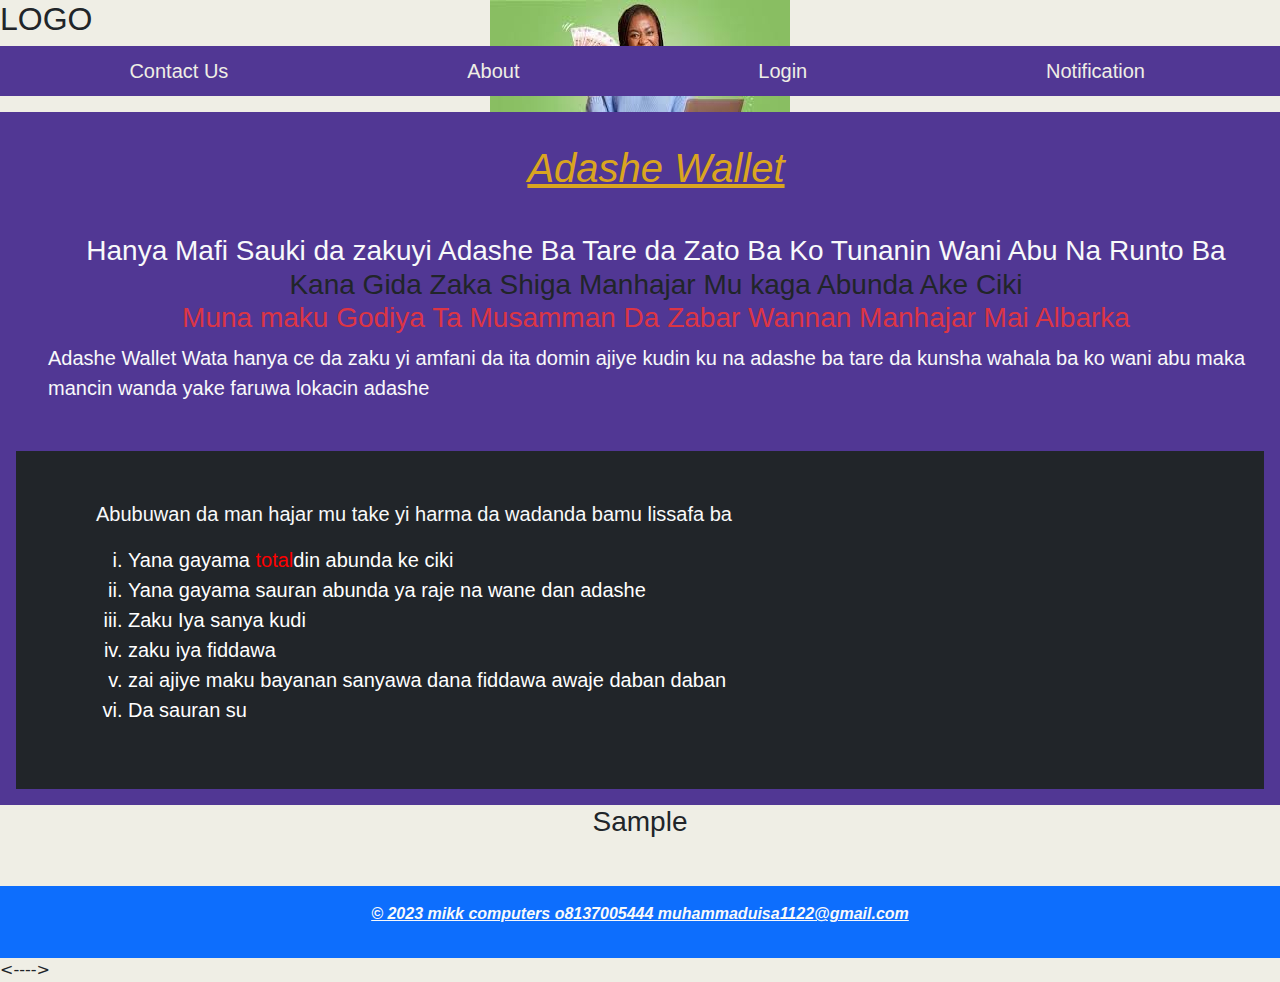
<file: index.html>
<!DOCTYPE html>
<html lang="en">
<head>
    <meta charset="UTF-8">
    <meta name="viewport" content="width=device-width, initial-scale=1.0">
    <title>Home</title>
    <link rel="stylesheet" href="./bootstrap5/css/bootstrap.min.css">
    <link rel="stylesheet" href="./lineawesome/lineawesome/css/line-awesome.css">
	<script src="jquery.js"></script>
    <style>
        *{
            margin: 0;
            padding: 0;
            font-family: sans-serif;
        }
       .image{
        display: flex;
        grid-template-columns: repeat(2,1fr);
        align-items: center;
        justify-content: center;
        text-align: center;
        gap: 20px;
        padding: 10px;
        opacity: 0.5;

       }
       .card{
        padding: 50px 20px 50px 20px;
        width: 250px;
        height: 400px;
        justify-content: center;
        font-size: 40px;
        font-family: monospace;
        color: #513794;
        background-image: linear-gradient(45deg, #513794, white);
       }
        li{
            list-style: none;
            font-size: 20px;
        }
        #col1,#col2{
            width: 100%;
        }
        #col1{
            /* background-image: url('./images/payment.gif'); */
            background-repeat: no-repeat;
            background-size: 100%;
            /* height: 80vh; */
            /* opacity: 0.7; */
        }
        .image{
            text-align: center;
        }
        
        img{
            opacity: 0.5;
        }
        ol li{
            list-style-type: lower-roman;
        }
        #h3-2{   
                display: none;
            }
            .header{
                display: flex;
                flex-direction: row;
                flex-wrap: wrap;
                justify-content: space-around;
                background-color: #513794;
                color: #efeee5;
                padding: 10px;
            }
            .header a{
                color:#efeee5;
                text-decoration: none;
                
            }
            .header a:hover{
                text-decoration: double underline;
            }
            body{
                background-image: url(./images/money5.jpg);
                /* background-position: 100%; */
                background-repeat: no-repeat;
                background-position-x: center;
            }
            .containa{
                background-color: #513794;

            }
    </style>
</head>
<body style=" background-color: #efeee5;">
    <header class="">
        <h2>LOGO</h2>
        <ul class="header">
            <li>
                <a href="#">Contact Us</a>
            </li>
            <li>
                <a href="#">About</a>
            </li>
            <li>
                <a href="./control/login">Login</a>
            </li>
            <li>
                <a href="#">Notification <i class="la la-belt"></i></a>
            </li>
            
        </ul>

    </header>

    <div class="containa p-3  text-light">
        <!-- <div class="row p-3  text-light"> -->
            <div id="col1" class="col-md- ">
                <ul class="mb-5">
                    <h3 class="text-center  mt-3"><span ><li style="color:goldenrod;" class="text-center "><u><i><b> <h1>Adashe Wallet</h1></b></i></u></li> </b></i></span><br> Hanya Mafi Sauki da zakuyi
                        Adashe Ba Tare da Zato Ba Ko Tunanin Wani Abu  Na Runto Ba <br>
                        <span class="text-dark">Kana Gida Zaka Shiga Manhajar Mu kaga Abunda Ake Ciki</span> <br>
                        <span class="text-danger">Muna maku Godiya Ta Musamman Da Zabar Wannan Manhajar Mai Albarka</span>
                   </h3>
                <li style="font-family: sans-serif;">Adashe Wallet Wata hanya ce da zaku yi amfani da ita domin ajiye kudin ku
                    na adashe ba tare da kunsha wahala ba ko wani abu maka mancin wanda yake faruwa lokacin adashe

                </li>
                </ul>  
            </div>
            <div id="col2" class="col-md- bg-dark mt-3 p-5">
                <ul>
                    <li>
                        <p>Abubuwan da man hajar mu take yi harma da wadanda bamu lissafa ba</h3>
                        <ol type="i" style="color: white;">
                            <li>Yana gayama <span style="color: red;">total</span>din abunda ke ciki</li>
                            <li>Yana gayama sauran abunda ya raje na wane dan adashe</li>
                            <li>Zaku Iya sanya kudi</li>
                            <li>zaku iya fiddawa</li>
                            <li>zai ajiye maku bayanan sanyawa dana fiddawa awaje daban daban</li>
                           <li>Da sauran su</li>
                        </ol>
                    </li>
                </ul>
            </div>
        </div>
        <h3 class="text-center text-dark">Sample</h3>
        <!-- <div class="image"  style="background-image: url('./images/money4.jpg'); ">
            <div class="card">Wallet Balance: 0.00</div>
            <div class="card">Total Users 18</div>
            <div class="card">Total Credit: 4736.00</div>
            <div class="card">Total Debit: 2842.00</div>
        </div> -->
    </div>
    <footer class="bg-primary p-3 mt-5">
        <p class="text-center text-light"><u><i><b>&copy; 2023 mikk computers o8137005444 muhammaduisa1122@gmail.com</b></i></u></p>
    </footer>
	<--<script>
		$(document).ready(function(){
		//alert('hello adashe');
		//$('.menus').hide();
		$('#bars').click(function(){
			$('.menus').toggle();
		})
		//$('#bars').click(function(){
			$('.menus').show();
		})
		})
	</script>-->
</body>
</html>
</file>
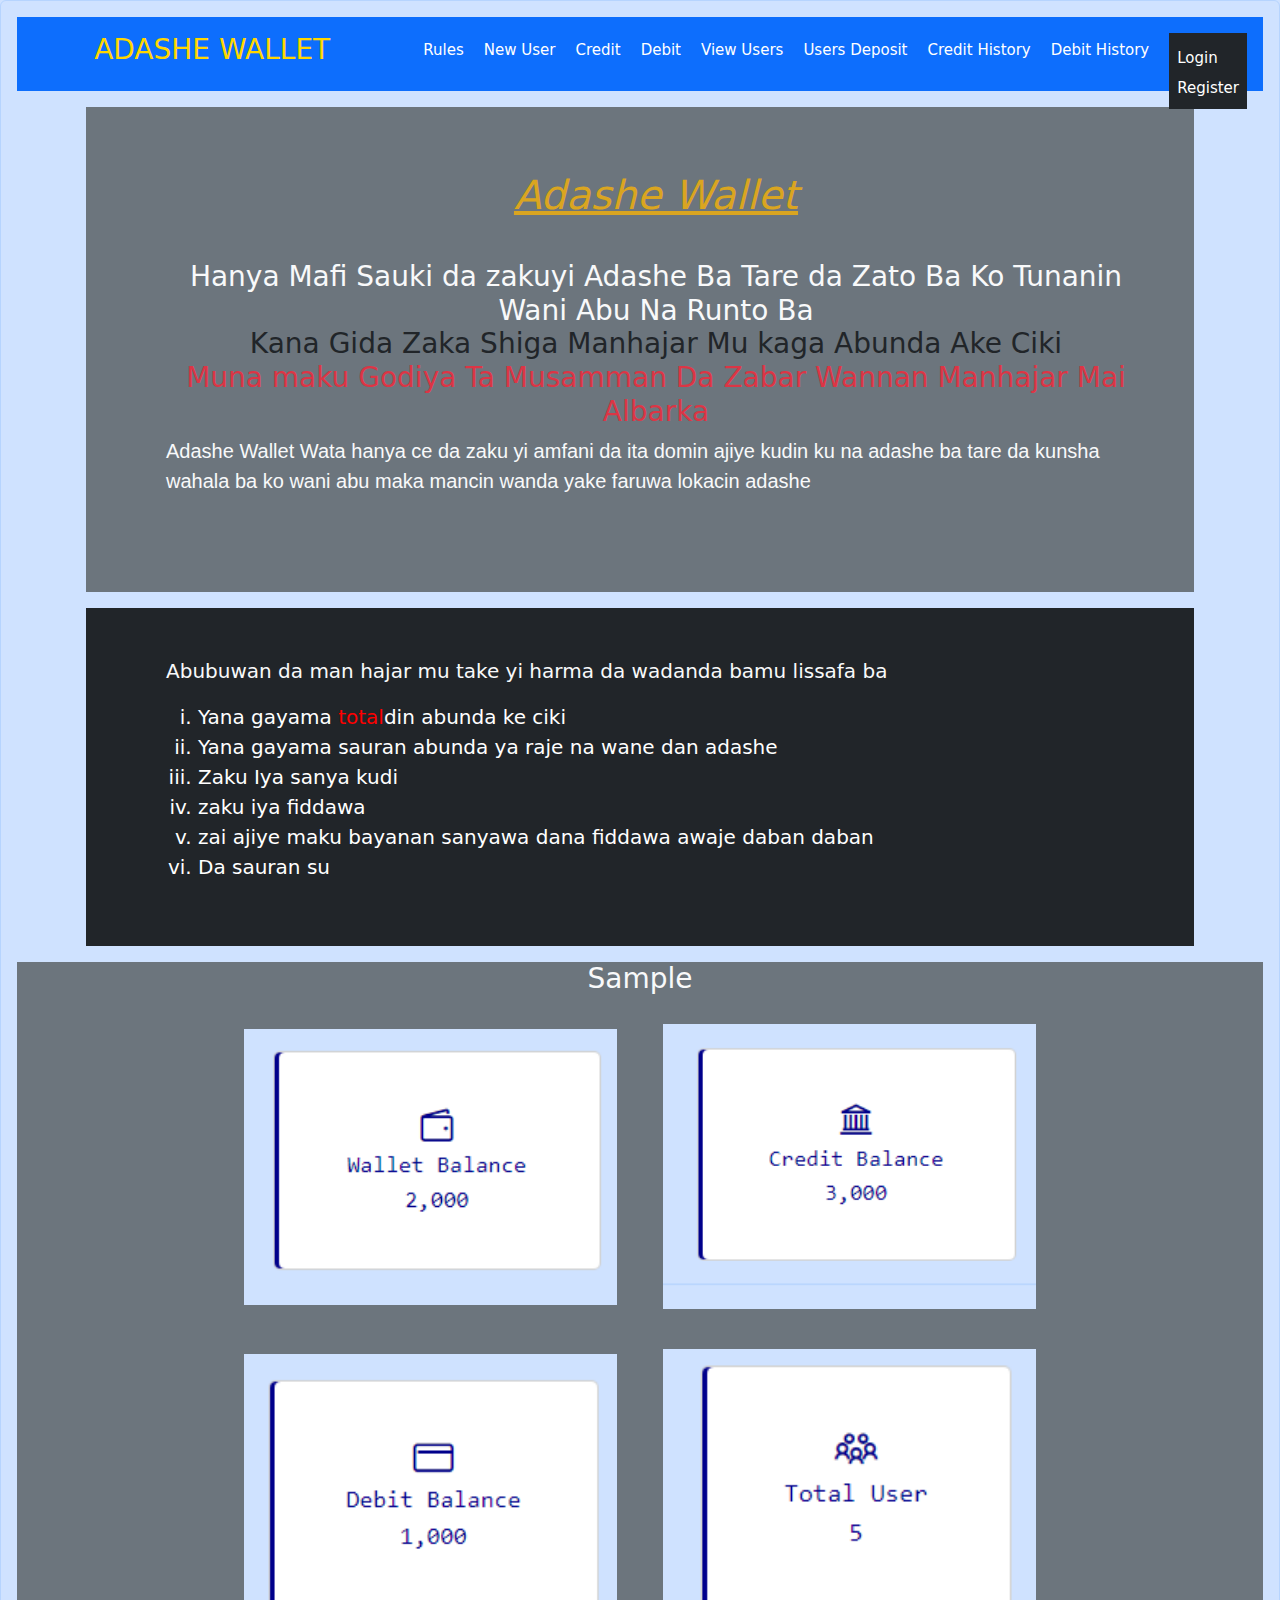
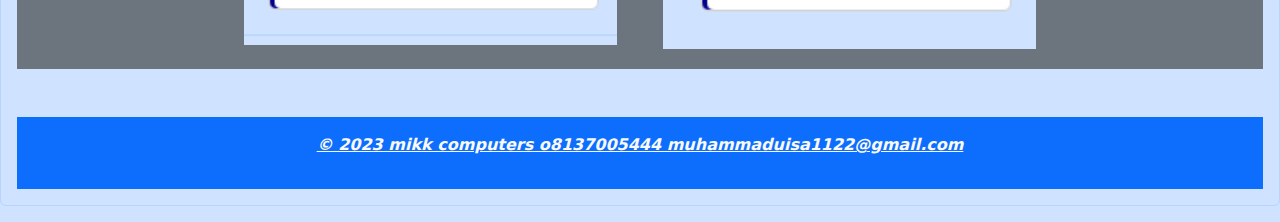
<file: control/index.html>
<!DOCTYPE html>
<html lang="en">
<head>
    <meta charset="UTF-8">
    <meta name="viewport" content="width=device-width, initial-scale=1.0">
    <title>Home</title>
    <link rel="stylesheet" href="../bootstrap5/css/bootstrap.min.css">
    <link rel="stylesheet" href="../lineawesome/lineawesome/css/line-awesome.css">
    <style>
        .menus{
            display: flex;
            flex-direction: row;
            float: right;
            gap: 20px;
        }
        .menus a{
            color: white;
            text-decoration: none;
            font-size: 15px;
        }
        .menus a:hover{
            opacity: 0.7;
        }
        li{
            list-style: none;
            font-size: 20px;
        }
        #col1,#col2{
            width: 100%;
        }
        #col1{
            /* background-image: url('./images/payment.gif'); */
            background-repeat: no-repeat;
            background-size: 100%;
            /* height: 80vh; */
            /* opacity: 0.7; */
        }
        .image{
            text-align: center;
        }
        img{
            width: 30%;
            height: 50%;
            margin: 20px;
        }
        ol li{
            list-style-type: lower-roman;
        }
    </style>
</head>
<body class="alert alert-primary">
    <header class=" bg-primary text-light p-3">
        <ul class="menus">
            <li ><a  href="./rules" >   </i> Rules</a></li>
            <li ><a  href="./new-user/" >  New User</a></li>
            <li><a href="../control/credit/">       </i>Credit</a></li>
            <li><a href="../control/debit" >   </i>Debit</a></li>
            <li><a href="../control/vuew_all_user"> </i>View Users</a></li>
            <li><a href="../control/Deposit_of_Users"></i>Users Deposit</a></li>
            <li><a href="../control/view_credit" >  </i>Credit History</a></li>
            <li><a href="../control/view_debit" >   </i>Debit History</a></li>
            <li class="bg-dark p-2" styl="border-radius: 50px;"><a href="../control/login" >Login</a> <br> <a href="../control/register">Register</a></li>
        </ul>
        <h3 class="text-center" style="color:gold">ADASHE WALLET</h3>
    </header>

    <div class="container p-3  text-light">
        <!-- <div class="row p-3  text-light"> -->
            <div id="col1" class="col-md- bg-secondary p-5">
                <ul class="mb-5">
                    <h3 class="text-center  mt-3"><span ><li style="color:goldenrod;" class="text-center "><u><i><b> <h1>Adashe Wallet</h1></b></i></u></li> </b></i></span><br> Hanya Mafi Sauki da zakuyi
                        Adashe Ba Tare da Zato Ba Ko Tunanin Wani Abu  Na Runto Ba <br>
                        <span class="text-dark">Kana Gida Zaka Shiga Manhajar Mu kaga Abunda Ake Ciki</span> <br>
                        <span class="text-danger">Muna maku Godiya Ta Musamman Da Zabar Wannan Manhajar Mai Albarka</span>
                   </h3>
                <li style="font-family: sans-serif;">Adashe Wallet Wata hanya ce da zaku yi amfani da ita domin ajiye kudin ku
                    na adashe ba tare da kunsha wahala ba ko wani abu maka mancin wanda yake faruwa lokacin adashe

                </li>
                </ul>  
            </div>
            <div id="col2" class="col-md- bg-dark mt-3 p-5">
                <ul>
                    <li>
                        <p>Abubuwan da man hajar mu take yi harma da wadanda bamu lissafa ba</h3>
                        <ol type="i" style="color: white;">
                            <li>Yana gayama <span style="color: red;">total</span>din abunda ke ciki</li>
                            <li>Yana gayama sauran abunda ya raje na wane dan adashe</li>
                            <li>Zaku Iya sanya kudi</li>
                            <li>zaku iya fiddawa</li>
                            <li>zai ajiye maku bayanan sanyawa dana fiddawa awaje daban daban</li>
                           <li>Da sauran su</li>
                        </ol>
                    </li>
                </ul>
            </div>
        </div>
        <div class="image bg-secondary" >
            <h3 class="text-center text-light">Sample</h3>
            <img src="../images/p1.PNG" alt="">
            <img src="../images/p2.PNG" alt="">
            <img src="../images/p3.PNG" alt="">
            <img src="../images/p4.PNG" alt="">
        </div>
    </div>
    <footer class="bg-primary p-3 mt-5">
        <p class="text-center text-light"><u><i><b>&copy; 2023 mikk computers o8137005444 muhammaduisa1122@gmail.com</b></i></u></p>
    </footer>
</body>
</html>
</file>
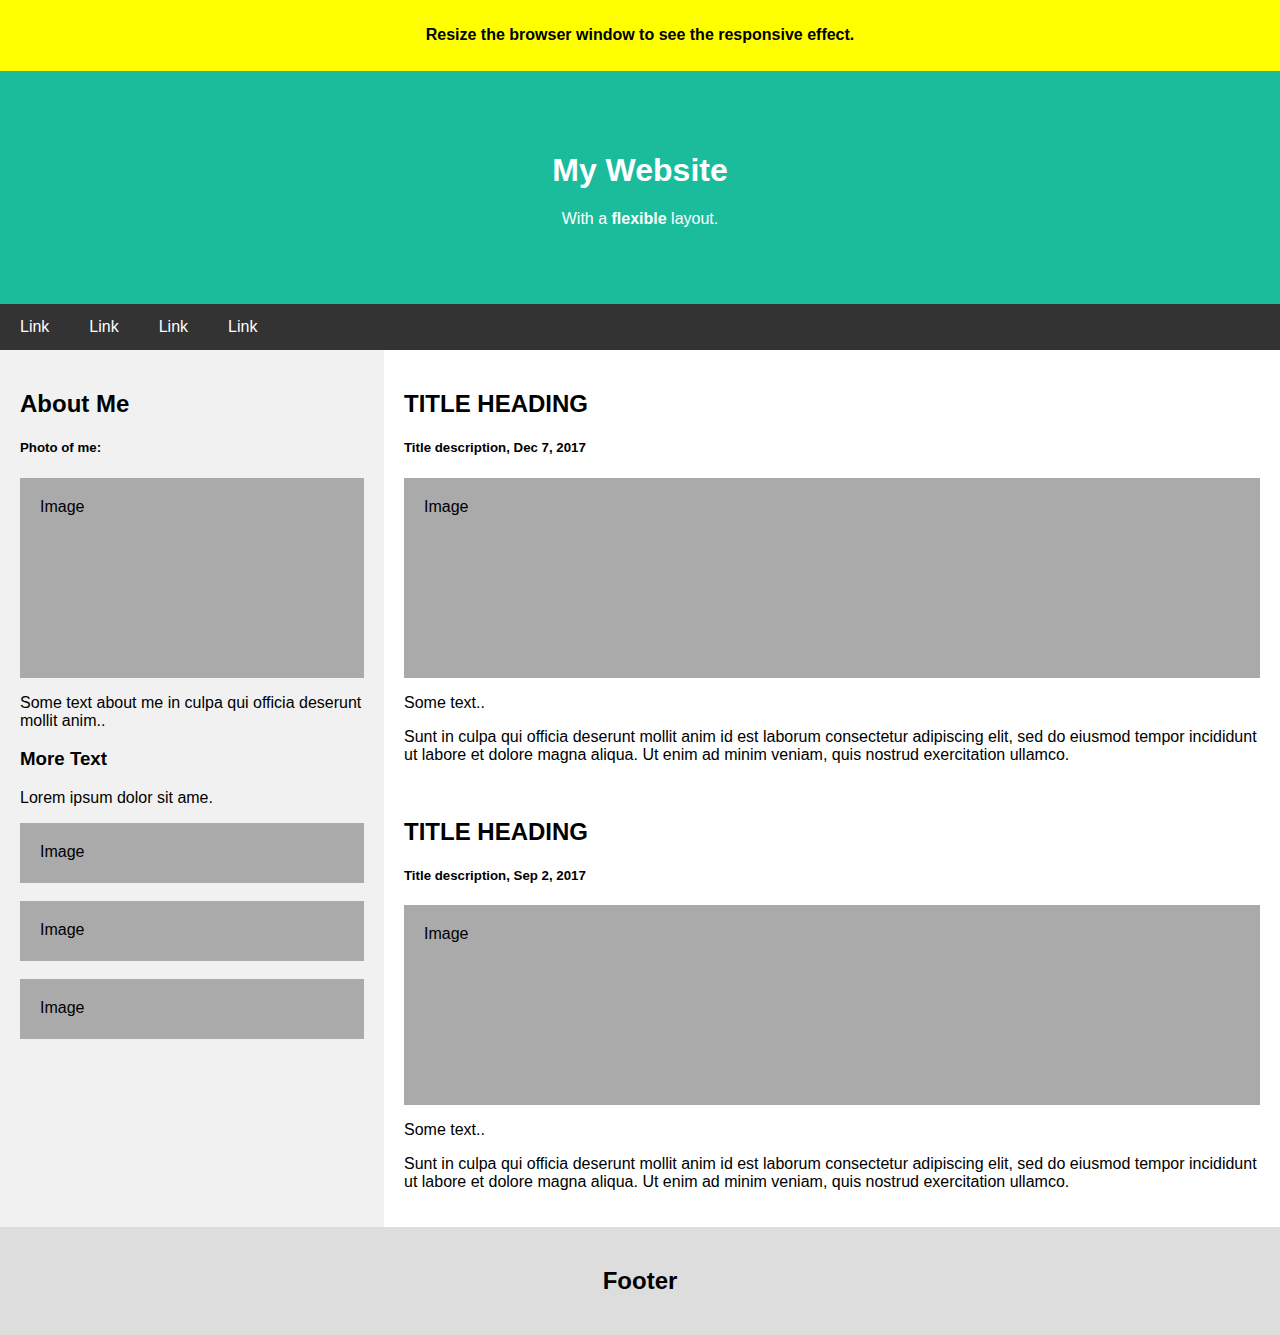
<file: index2.html>
<!DOCTYPE html>
<html>
<head>
<title>Page Title</title>
<meta charset="UTF-8">
<meta name="viewport" content="width=device-width, initial-scale=1">
<style>
* {
  box-sizing: border-box;
}

/* Style the body */
body {
  font-family: Arial;
  margin: 0;
}

/* Header/logo Title */
.header {
  padding: 60px;
  text-align: center;
  background: #1abc9c;
  color: white;
}

/* Style the top navigation bar */
.navbar {
  display: flex;
  background-color: #333;
}

/* Style the navigation bar links */
.navbar a {
  color: white;
  padding: 14px 20px;
  text-decoration: none;
  text-align: center;
}

/* Change color on hover */
.navbar a:hover {
  background-color: #ddd;
  color: black;
}

/* Column container */
.row {  
  display: flex;
  flex-wrap: wrap;
}

/* Create two unequal columns that sits next to each other */
/* Sidebar/left column */
.side {
  flex: 30%;
  background-color: #f1f1f1;
  padding: 20px;
}

/* Main column */
.main {
  flex: 70%;
  background-color: white;
  padding: 20px;
}

/* Fake image, just for this example */
.fakeimg {
  background-color: #aaa;
  width: 100%;
  padding: 20px;
}

/* Footer */
.footer {
  padding: 20px;
  text-align: center;
  background: #ddd;
}

/* Responsive layout - when the screen is less than 700px wide, make the two columns stack on top of each other instead of next to each other */
@media screen and (max-width: 700px) {
  .row, .navbar {   
    flex-direction: column;
  }
}
</style>
</head>
<body>

<!-- Note -->
<div style="background:yellow;padding:5px">
  <h4 style="text-align:center">Resize the browser window to see the responsive effect.</h4>
</div>

<!-- Header -->
<div class="header">
  <h1>My Website</h1>
  <p>With a <b>flexible</b> layout.</p>
</div>

<!-- Navigation Bar -->
<div class="navbar">
  <a href="#">Link</a>
  <a href="#">Link</a>
  <a href="#">Link</a>
  <a href="#">Link</a>
</div>

<!-- The flexible grid (content) -->
<div class="row">
  <div class="side">
    <h2>About Me</h2>
    <h5>Photo of me:</h5>
    <div class="fakeimg" style="height:200px;">Image</div>
    <p>Some text about me in culpa qui officia deserunt mollit anim..</p>
    <h3>More Text</h3>
    <p>Lorem ipsum dolor sit ame.</p>
    <div class="fakeimg" style="height:60px;">Image</div><br>
    <div class="fakeimg" style="height:60px;">Image</div><br>
    <div class="fakeimg" style="height:60px;">Image</div>
  </div>
  <div class="main">
    <h2>TITLE HEADING</h2>
    <h5>Title description, Dec 7, 2017</h5>
    <div class="fakeimg" style="height:200px;">Image</div>
    <p>Some text..</p>
    <p>Sunt in culpa qui officia deserunt mollit anim id est laborum consectetur adipiscing elit, sed do eiusmod tempor incididunt ut labore et dolore magna aliqua. Ut enim ad minim veniam, quis nostrud exercitation ullamco.</p>
    <br>
    <h2>TITLE HEADING</h2>
    <h5>Title description, Sep 2, 2017</h5>
    <div class="fakeimg" style="height:200px;">Image</div>
    <p>Some text..</p>
    <p>Sunt in culpa qui officia deserunt mollit anim id est laborum consectetur adipiscing elit, sed do eiusmod tempor incididunt ut labore et dolore magna aliqua. Ut enim ad minim veniam, quis nostrud exercitation ullamco.</p>
  </div>
</div>

<!-- Footer -->
<div class="footer">
  <h2>Footer</h2>
</div>

</body>

<!-- Mirrored from www.w3schools.com/css/tryit.asp?filename=trycss3_flexbox_website2 by HTTrack Website Copier/3.x [XR&CO'2014], Mon, 08 Mar 2021 17:10:29 GMT -->
</html>
</file>
<file: lineawesome/lineawesome/css/line-awesome.css>
.la,
.las,
.lar,
.lal,
.lad,
.lab {
  -moz-osx-font-smoothing: grayscale;
  -webkit-font-smoothing: antialiased;
  display: inline-block;
  font-style: normal;
  font-variant: normal;
  text-rendering: auto;
  line-height: 1; }

.la-lg {
  font-size: 1.33333em;
  line-height: 0.75em;
  vertical-align: -.0667em; }

.la-xs {
  font-size: .75em; }

.la-sm {
  font-size: .875em; }

.la-1x {
  font-size: 1em; }

.la-2x {
  font-size: 2em; }

.la-3x {
  font-size: 3em; }

.la-4x {
  font-size: 4em; }

.la-5x {
  font-size: 5em; }

.la-6x {
  font-size: 6em; }

.la-7x {
  font-size: 7em; }

.la-8x {
  font-size: 8em; }

.la-9x {
  font-size: 9em; }

.la-10x {
  font-size: 10em; }

.la-fw {
  text-align: center;
  width: 1.25em; }

.la-ul {
  list-style-type: none;
  margin-left: 2.5em;
  padding-left: 0; }
  .la-ul > li {
    position: relative; }

.la-li {
  left: -2em;
  position: absolute;
  text-align: center;
  width: 2em;
  line-height: inherit; }

.la-border {
  border: solid 0.08em #eee;
  border-radius: .1em;
  padding: .2em .25em .15em; }

.la-pull-left {
  float: left; }

.la-pull-right {
  float: right; }

.la.la-pull-left,
.las.la-pull-left,
.lar.la-pull-left,
.lal.la-pull-left,
.lab.la-pull-left {
  margin-right: .3em; }

.la.la-pull-right,
.las.la-pull-right,
.lar.la-pull-right,
.lal.la-pull-right,
.lab.la-pull-right {
  margin-left: .3em; }

.la-spin {
  -webkit-animation: la-spin 2s infinite linear;
          animation: la-spin 2s infinite linear; }

.la-pulse {
  -webkit-animation: la-spin 1s infinite steps(8);
          animation: la-spin 1s infinite steps(8); }

@-webkit-keyframes la-spin {
  0% {
    -webkit-transform: rotate(0deg);
            transform: rotate(0deg); }
  100% {
    -webkit-transform: rotate(360deg);
            transform: rotate(360deg); } }

@keyframes la-spin {
  0% {
    -webkit-transform: rotate(0deg);
            transform: rotate(0deg); }
  100% {
    -webkit-transform: rotate(360deg);
            transform: rotate(360deg); } }

.la-rotate-90 {
  -ms-filter: "progid:DXImageTransform.Microsoft.BasicImage(rotation=1)";
  -webkit-transform: rotate(90deg);
          transform: rotate(90deg); }

.la-rotate-180 {
  -ms-filter: "progid:DXImageTransform.Microsoft.BasicImage(rotation=2)";
  -webkit-transform: rotate(180deg);
          transform: rotate(180deg); }

.la-rotate-270 {
  -ms-filter: "progid:DXImageTransform.Microsoft.BasicImage(rotation=3)";
  -webkit-transform: rotate(270deg);
          transform: rotate(270deg); }

.la-flip-horizontal {
  -ms-filter: "progid:DXImageTransform.Microsoft.BasicImage(rotation=0, mirror=1)";
  -webkit-transform: scale(-1, 1);
          transform: scale(-1, 1); }

.la-flip-vertical {
  -ms-filter: "progid:DXImageTransform.Microsoft.BasicImage(rotation=2, mirror=1)";
  -webkit-transform: scale(1, -1);
          transform: scale(1, -1); }

.la-flip-both, .la-flip-horizontal.la-flip-vertical {
  -ms-filter: "progid:DXImageTransform.Microsoft.BasicImage(rotation=2, mirror=1)";
  -webkit-transform: scale(-1, -1);
          transform: scale(-1, -1); }

:root .la-rotate-90,
:root .la-rotate-180,
:root .la-rotate-270,
:root .la-flip-horizontal,
:root .la-flip-vertical,
:root .la-flip-both {
  -webkit-filter: none;
          filter: none; }

.la-stack {
  display: inline-block;
  height: 2em;
  line-height: 2em;
  position: relative;
  vertical-align: middle;
  width: 2.5em; }

.la-stack-1x,
.la-stack-2x {
  left: 0;
  position: absolute;
  text-align: center;
  width: 100%; }

.la-stack-1x {
  line-height: inherit; }

.la-stack-2x {
  font-size: 2em; }

.la-inverse {
  color: #fff; }

/* Font Awesome uses the Unicode Private Use Area (PUA) to ensure screen
readers do not read off random characters that represent icons */
.la-500px:before {
  content: "\f26e"; }

.la-accessible-icon:before {
  content: "\f368"; }

.la-accusoft:before {
  content: "\f369"; }

.la-acquisitions-incorporated:before {
  content: "\f6af"; }

.la-ad:before {
  content: "\f641"; }

.la-address-book:before {
  content: "\f2b9"; }

.la-address-card:before {
  content: "\f2bb"; }

.la-adjust:before {
  content: "\f042"; }

.la-adn:before {
  content: "\f170"; }

.la-adobe:before {
  content: "\f778"; }

.la-adversal:before {
  content: "\f36a"; }

.la-affiliatetheme:before {
  content: "\f36b"; }

.la-air-freshener:before {
  content: "\f5d0"; }

.la-airbnb:before {
  content: "\f834"; }

.la-algolia:before {
  content: "\f36c"; }

.la-align-center:before {
  content: "\f037"; }

.la-align-justify:before {
  content: "\f039"; }

.la-align-left:before {
  content: "\f036"; }

.la-align-right:before {
  content: "\f038"; }

.la-alipay:before {
  content: "\f642"; }

.la-allergies:before {
  content: "\f461"; }

.la-amazon:before {
  content: "\f270"; }

.la-amazon-pay:before {
  content: "\f42c"; }

.la-ambulance:before {
  content: "\f0f9"; }

.la-american-sign-language-interpreting:before {
  content: "\f2a3"; }

.la-amilia:before {
  content: "\f36d"; }

.la-anchor:before {
  content: "\f13d"; }

.la-android:before {
  content: "\f17b"; }

.la-angellist:before {
  content: "\f209"; }

.la-angle-double-down:before {
  content: "\f103"; }

.la-angle-double-left:before {
  content: "\f100"; }

.la-angle-double-right:before {
  content: "\f101"; }

.la-angle-double-up:before {
  content: "\f102"; }

.la-angle-down:before {
  content: "\f107"; }

.la-angle-left:before {
  content: "\f104"; }

.la-angle-right:before {
  content: "\f105"; }

.la-angle-up:before {
  content: "\f106"; }

.la-angry:before {
  content: "\f556"; }

.la-angrycreative:before {
  content: "\f36e"; }

.la-angular:before {
  content: "\f420"; }

.la-ankh:before {
  content: "\f644"; }

.la-app-store:before {
  content: "\f36f"; }

.la-app-store-ios:before {
  content: "\f370"; }

.la-apper:before {
  content: "\f371"; }

.la-apple:before {
  content: "\f179"; }

.la-apple-alt:before {
  content: "\f5d1"; }

.la-apple-pay:before {
  content: "\f415"; }

.la-archive:before {
  content: "\f187"; }

.la-archway:before {
  content: "\f557"; }

.la-arrow-alt-circle-down:before {
  content: "\f358"; }

.la-arrow-alt-circle-left:before {
  content: "\f359"; }

.la-arrow-alt-circle-right:before {
  content: "\f35a"; }

.la-arrow-alt-circle-up:before {
  content: "\f35b"; }

.la-arrow-circle-down:before {
  content: "\f0ab"; }

.la-arrow-circle-left:before {
  content: "\f0a8"; }

.la-arrow-circle-right:before {
  content: "\f0a9"; }

.la-arrow-circle-up:before {
  content: "\f0aa"; }

.la-arrow-down:before {
  content: "\f063"; }

.la-arrow-left:before {
  content: "\f060"; }

.la-arrow-right:before {
  content: "\f061"; }

.la-arrow-up:before {
  content: "\f062"; }

.la-arrows-alt:before {
  content: "\f0b2"; }

.la-arrows-alt-h:before {
  content: "\f337"; }

.la-arrows-alt-v:before {
  content: "\f338"; }

.la-artstation:before {
  content: "\f77a"; }

.la-assistive-listening-systems:before {
  content: "\f2a2"; }

.la-asterisk:before {
  content: "\f069"; }

.la-asymmetrik:before {
  content: "\f372"; }

.la-at:before {
  content: "\f1fa"; }

.la-atlas:before {
  content: "\f558"; }

.la-atlassian:before {
  content: "\f77b"; }

.la-atom:before {
  content: "\f5d2"; }

.la-audible:before {
  content: "\f373"; }

.la-audio-description:before {
  content: "\f29e"; }

.la-autoprefixer:before {
  content: "\f41c"; }

.la-avianex:before {
  content: "\f374"; }

.la-aviato:before {
  content: "\f421"; }

.la-award:before {
  content: "\f559"; }

.la-aws:before {
  content: "\f375"; }

.la-baby:before {
  content: "\f77c"; }

.la-baby-carriage:before {
  content: "\f77d"; }

.la-backspace:before {
  content: "\f55a"; }

.la-backward:before {
  content: "\f04a"; }

.la-bacon:before {
  content: "\f7e5"; }

.la-balance-scale:before {
  content: "\f24e"; }

.la-balance-scale-left:before {
  content: "\f515"; }

.la-balance-scale-right:before {
  content: "\f516"; }

.la-ban:before {
  content: "\f05e"; }

.la-band-aid:before {
  content: "\f462"; }

.la-bandcamp:before {
  content: "\f2d5"; }

.la-barcode:before {
  content: "\f02a"; }

.la-bars:before {
  content: "\f0c9"; }

.la-baseball-ball:before {
  content: "\f433"; }

.la-basketball-ball:before {
  content: "\f434"; }

.la-bath:before {
  content: "\f2cd"; }

.la-battery-empty:before {
  content: "\f244"; }

.la-battery-full:before {
  content: "\f240"; }

.la-battery-half:before {
  content: "\f242"; }

.la-battery-quarter:before {
  content: "\f243"; }

.la-battery-three-quarters:before {
  content: "\f241"; }

.la-battle-net:before {
  content: "\f835"; }

.la-bed:before {
  content: "\f236"; }

.la-beer:before {
  content: "\f0fc"; }

.la-behance:before {
  content: "\f1b4"; }

.la-behance-square:before {
  content: "\f1b5"; }

.la-bell:before {
  content: "\f0f3"; }

.la-bell-slash:before {
  content: "\f1f6"; }

.la-bezier-curve:before {
  content: "\f55b"; }

.la-bible:before {
  content: "\f647"; }

.la-bicycle:before {
  content: "\f206"; }

.la-biking:before {
  content: "\f84a"; }

.la-bimobject:before {
  content: "\f378"; }

.la-binoculars:before {
  content: "\f1e5"; }

.la-biohazard:before {
  content: "\f780"; }

.la-birthday-cake:before {
  content: "\f1fd"; }

.la-bitbucket:before {
  content: "\f171"; }

.la-bitcoin:before {
  content: "\f379"; }

.la-bity:before {
  content: "\f37a"; }

.la-black-tie:before {
  content: "\f27e"; }

.la-blackberry:before {
  content: "\f37b"; }

.la-blender:before {
  content: "\f517"; }

.la-blender-phone:before {
  content: "\f6b6"; }

.la-blind:before {
  content: "\f29d"; }

.la-blog:before {
  content: "\f781"; }

.la-blogger:before {
  content: "\f37c"; }

.la-blogger-b:before {
  content: "\f37d"; }

.la-bluetooth:before {
  content: "\f293"; }

.la-bluetooth-b:before {
  content: "\f294"; }

.la-bold:before {
  content: "\f032"; }

.la-bolt:before {
  content: "\f0e7"; }

.la-bomb:before {
  content: "\f1e2"; }

.la-bone:before {
  content: "\f5d7"; }

.la-bong:before {
  content: "\f55c"; }

.la-book:before {
  content: "\f02d"; }

.la-book-dead:before {
  content: "\f6b7"; }

.la-book-medical:before {
  content: "\f7e6"; }

.la-book-open:before {
  content: "\f518"; }

.la-book-reader:before {
  content: "\f5da"; }

.la-bookmark:before {
  content: "\f02e"; }

.la-bootstrap:before {
  content: "\f836"; }

.la-border-all:before {
  content: "\f84c"; }

.la-border-none:before {
  content: "\f850"; }

.la-border-style:before {
  content: "\f853"; }

.la-bowling-ball:before {
  content: "\f436"; }

.la-box:before {
  content: "\f466"; }

.la-box-open:before {
  content: "\f49e"; }

.la-boxes:before {
  content: "\f468"; }

.la-braille:before {
  content: "\f2a1"; }

.la-brain:before {
  content: "\f5dc"; }

.la-bread-slice:before {
  content: "\f7ec"; }

.la-briefcase:before {
  content: "\f0b1"; }

.la-briefcase-medical:before {
  content: "\f469"; }

.la-broadcast-tower:before {
  content: "\f519"; }

.la-broom:before {
  content: "\f51a"; }

.la-brush:before {
  content: "\f55d"; }

.la-btc:before {
  content: "\f15a"; }

.la-buffer:before {
  content: "\f837"; }

.la-bug:before {
  content: "\f188"; }

.la-building:before {
  content: "\f1ad"; }

.la-bullhorn:before {
  content: "\f0a1"; }

.la-bullseye:before {
  content: "\f140"; }

.la-burn:before {
  content: "\f46a"; }

.la-buromobelexperte:before {
  content: "\f37f"; }

.la-bus:before {
  content: "\f207"; }

.la-bus-alt:before {
  content: "\f55e"; }

.la-business-time:before {
  content: "\f64a"; }

.la-buy-n-large:before {
  content: "\f8a6"; }

.la-buysellads:before {
  content: "\f20d"; }

.la-calculator:before {
  content: "\f1ec"; }

.la-calendar:before {
  content: "\f133"; }

.la-calendar-alt:before {
  content: "\f073"; }

.la-calendar-check:before {
  content: "\f274"; }

.la-calendar-day:before {
  content: "\f783"; }

.la-calendar-minus:before {
  content: "\f272"; }

.la-calendar-plus:before {
  content: "\f271"; }

.la-calendar-times:before {
  content: "\f273"; }

.la-calendar-week:before {
  content: "\f784"; }

.la-camera:before {
  content: "\f030"; }

.la-camera-retro:before {
  content: "\f083"; }

.la-campground:before {
  content: "\f6bb"; }

.la-canadian-maple-leaf:before {
  content: "\f785"; }

.la-candy-cane:before {
  content: "\f786"; }

.la-cannabis:before {
  content: "\f55f"; }

.la-capsules:before {
  content: "\f46b"; }

.la-car:before {
  content: "\f1b9"; }

.la-car-alt:before {
  content: "\f5de"; }

.la-car-battery:before {
  content: "\f5df"; }

.la-car-crash:before {
  content: "\f5e1"; }

.la-car-side:before {
  content: "\f5e4"; }

.la-caret-down:before {
  content: "\f0d7"; }

.la-caret-left:before {
  content: "\f0d9"; }

.la-caret-right:before {
  content: "\f0da"; }

.la-caret-square-down:before {
  content: "\f150"; }

.la-caret-square-left:before {
  content: "\f191"; }

.la-caret-square-right:before {
  content: "\f152"; }

.la-caret-square-up:before {
  content: "\f151"; }

.la-caret-up:before {
  content: "\f0d8"; }

.la-carrot:before {
  content: "\f787"; }

.la-cart-arrow-down:before {
  content: "\f218"; }

.la-cart-plus:before {
  content: "\f217"; }

.la-cash-register:before {
  content: "\f788"; }

.la-cat:before {
  content: "\f6be"; }

.la-cc-amazon-pay:before {
  content: "\f42d"; }

.la-cc-amex:before {
  content: "\f1f3"; }

.la-cc-apple-pay:before {
  content: "\f416"; }

.la-cc-diners-club:before {
  content: "\f24c"; }

.la-cc-discover:before {
  content: "\f1f2"; }

.la-cc-jcb:before {
  content: "\f24b"; }

.la-cc-mastercard:before {
  content: "\f1f1"; }

.la-cc-paypal:before {
  content: "\f1f4"; }

.la-cc-stripe:before {
  content: "\f1f5"; }

.la-cc-visa:before {
  content: "\f1f0"; }

.la-centercode:before {
  content: "\f380"; }

.la-centos:before {
  content: "\f789"; }

.la-certificate:before {
  content: "\f0a3"; }

.la-chair:before {
  content: "\f6c0"; }

.la-chalkboard:before {
  content: "\f51b"; }

.la-chalkboard-teacher:before {
  content: "\f51c"; }

.la-charging-station:before {
  content: "\f5e7"; }

.la-chart-area:before {
  content: "\f1fe"; }

.la-chart-bar:before {
  content: "\f080"; }

.la-chart-line:before {
  content: "\f201"; }

.la-chart-pie:before {
  content: "\f200"; }

.la-check:before {
  content: "\f00c"; }

.la-check-circle:before {
  content: "\f058"; }

.la-check-double:before {
  content: "\f560"; }

.la-check-square:before {
  content: "\f14a"; }

.la-cheese:before {
  content: "\f7ef"; }

.la-chess:before {
  content: "\f439"; }

.la-chess-bishop:before {
  content: "\f43a"; }

.la-chess-board:before {
  content: "\f43c"; }

.la-chess-king:before {
  content: "\f43f"; }

.la-chess-knight:before {
  content: "\f441"; }

.la-chess-pawn:before {
  content: "\f443"; }

.la-chess-queen:before {
  content: "\f445"; }

.la-chess-rook:before {
  content: "\f447"; }

.la-chevron-circle-down:before {
  content: "\f13a"; }

.la-chevron-circle-left:before {
  content: "\f137"; }

.la-chevron-circle-right:before {
  content: "\f138"; }

.la-chevron-circle-up:before {
  content: "\f139"; }

.la-chevron-down:before {
  content: "\f078"; }

.la-chevron-left:before {
  content: "\f053"; }

.la-chevron-right:before {
  content: "\f054"; }

.la-chevron-up:before {
  content: "\f077"; }

.la-child:before {
  content: "\f1ae"; }

.la-chrome:before {
  content: "\f268"; }

.la-chromecast:before {
  content: "\f838"; }

.la-church:before {
  content: "\f51d"; }

.la-circle:before {
  content: "\f111"; }

.la-circle-notch:before {
  content: "\f1ce"; }

.la-city:before {
  content: "\f64f"; }

.la-clinic-medical:before {
  content: "\f7f2"; }

.la-clipboard:before {
  content: "\f328"; }

.la-clipboard-check:before {
  content: "\f46c"; }

.la-clipboard-list:before {
  content: "\f46d"; }

.la-clock:before {
  content: "\f017"; }

.la-clone:before {
  content: "\f24d"; }

.la-closed-captioning:before {
  content: "\f20a"; }

.la-cloud:before {
  content: "\f0c2"; }

.la-cloud-download-alt:before {
  content: "\f381"; }

.la-cloud-meatball:before {
  content: "\f73b"; }

.la-cloud-moon:before {
  content: "\f6c3"; }

.la-cloud-moon-rain:before {
  content: "\f73c"; }

.la-cloud-rain:before {
  content: "\f73d"; }

.la-cloud-showers-heavy:before {
  content: "\f740"; }

.la-cloud-sun:before {
  content: "\f6c4"; }

.la-cloud-sun-rain:before {
  content: "\f743"; }

.la-cloud-upload-alt:before {
  content: "\f382"; }

.la-cloudscale:before {
  content: "\f383"; }

.la-cloudsmith:before {
  content: "\f384"; }

.la-cloudversify:before {
  content: "\f385"; }

.la-cocktail:before {
  content: "\f561"; }

.la-code:before {
  content: "\f121"; }

.la-code-branch:before {
  content: "\f126"; }

.la-codepen:before {
  content: "\f1cb"; }

.la-codiepie:before {
  content: "\f284"; }

.la-coffee:before {
  content: "\f0f4"; }

.la-cog:before {
  content: "\f013"; }

.la-cogs:before {
  content: "\f085"; }

.la-coins:before {
  content: "\f51e"; }

.la-columns:before {
  content: "\f0db"; }

.la-comment:before {
  content: "\f075"; }

.la-comment-alt:before {
  content: "\f27a"; }

.la-comment-dollar:before {
  content: "\f651"; }

.la-comment-dots:before {
  content: "\f4ad"; }

.la-comment-medical:before {
  content: "\f7f5"; }

.la-comment-slash:before {
  content: "\f4b3"; }

.la-comments:before {
  content: "\f086"; }

.la-comments-dollar:before {
  content: "\f653"; }

.la-compact-disc:before {
  content: "\f51f"; }

.la-compass:before {
  content: "\f14e"; }

.la-compress:before {
  content: "\f066"; }

.la-compress-arrows-alt:before {
  content: "\f78c"; }

.la-concierge-bell:before {
  content: "\f562"; }

.la-confluence:before {
  content: "\f78d"; }

.la-connectdevelop:before {
  content: "\f20e"; }

.la-contao:before {
  content: "\f26d"; }

.la-cookie:before {
  content: "\f563"; }

.la-cookie-bite:before {
  content: "\f564"; }

.la-copy:before {
  content: "\f0c5"; }

.la-copyright:before {
  content: "\f1f9"; }

.la-cotton-bureau:before {
  content: "\f89e"; }

.la-couch:before {
  content: "\f4b8"; }

.la-cpanel:before {
  content: "\f388"; }

.la-creative-commons:before {
  content: "\f25e"; }

.la-creative-commons-by:before {
  content: "\f4e7"; }

.la-creative-commons-nc:before {
  content: "\f4e8"; }

.la-creative-commons-nc-eu:before {
  content: "\f4e9"; }

.la-creative-commons-nc-jp:before {
  content: "\f4ea"; }

.la-creative-commons-nd:before {
  content: "\f4eb"; }

.la-creative-commons-pd:before {
  content: "\f4ec"; }

.la-creative-commons-pd-alt:before {
  content: "\f4ed"; }

.la-creative-commons-remix:before {
  content: "\f4ee"; }

.la-creative-commons-sa:before {
  content: "\f4ef"; }

.la-creative-commons-sampling:before {
  content: "\f4f0"; }

.la-creative-commons-sampling-plus:before {
  content: "\f4f1"; }

.la-creative-commons-share:before {
  content: "\f4f2"; }

.la-creative-commons-zero:before {
  content: "\f4f3"; }

.la-credit-card:before {
  content: "\f09d"; }

.la-critical-role:before {
  content: "\f6c9"; }

.la-crop:before {
  content: "\f125"; }

.la-crop-alt:before {
  content: "\f565"; }

.la-cross:before {
  content: "\f654"; }

.la-crosshairs:before {
  content: "\f05b"; }

.la-crow:before {
  content: "\f520"; }

.la-crown:before {
  content: "\f521"; }

.la-crutch:before {
  content: "\f7f7"; }

.la-css3:before {
  content: "\f13c"; }

.la-css3-alt:before {
  content: "\f38b"; }

.la-cube:before {
  content: "\f1b2"; }

.la-cubes:before {
  content: "\f1b3"; }

.la-cut:before {
  content: "\f0c4"; }

.la-cuttlefish:before {
  content: "\f38c"; }

.la-d-and-d:before {
  content: "\f38d"; }

.la-d-and-d-beyond:before {
  content: "\f6ca"; }

.la-dashcube:before {
  content: "\f210"; }

.la-database:before {
  content: "\f1c0"; }

.la-deaf:before {
  content: "\f2a4"; }

.la-delicious:before {
  content: "\f1a5"; }

.la-democrat:before {
  content: "\f747"; }

.la-deploydog:before {
  content: "\f38e"; }

.la-deskpro:before {
  content: "\f38f"; }

.la-desktop:before {
  content: "\f108"; }

.la-dev:before {
  content: "\f6cc"; }

.la-deviantart:before {
  content: "\f1bd"; }

.la-dharmachakra:before {
  content: "\f655"; }

.la-dhl:before {
  content: "\f790"; }

.la-diagnoses:before {
  content: "\f470"; }

.la-diaspora:before {
  content: "\f791"; }

.la-dice:before {
  content: "\f522"; }

.la-dice-d20:before {
  content: "\f6cf"; }

.la-dice-d6:before {
  content: "\f6d1"; }

.la-dice-five:before {
  content: "\f523"; }

.la-dice-four:before {
  content: "\f524"; }

.la-dice-one:before {
  content: "\f525"; }

.la-dice-six:before {
  content: "\f526"; }

.la-dice-three:before {
  content: "\f527"; }

.la-dice-two:before {
  content: "\f528"; }

.la-digg:before {
  content: "\f1a6"; }

.la-digital-ocean:before {
  content: "\f391"; }

.la-digital-tachograph:before {
  content: "\f566"; }

.la-directions:before {
  content: "\f5eb"; }

.la-discord:before {
  content: "\f392"; }

.la-discourse:before {
  content: "\f393"; }

.la-divide:before {
  content: "\f529"; }

.la-dizzy:before {
  content: "\f567"; }

.la-dna:before {
  content: "\f471"; }

.la-dochub:before {
  content: "\f394"; }

.la-docker:before {
  content: "\f395"; }

.la-dog:before {
  content: "\f6d3"; }

.la-dollar-sign:before {
  content: "\f155"; }

.la-dolly:before {
  content: "\f472"; }

.la-dolly-flatbed:before {
  content: "\f474"; }

.la-donate:before {
  content: "\f4b9"; }

.la-door-closed:before {
  content: "\f52a"; }

.la-door-open:before {
  content: "\f52b"; }

.la-dot-circle:before {
  content: "\f192"; }

.la-dove:before {
  content: "\f4ba"; }

.la-download:before {
  content: "\f019"; }

.la-draft2digital:before {
  content: "\f396"; }

.la-drafting-compass:before {
  content: "\f568"; }

.la-dragon:before {
  content: "\f6d5"; }

.la-draw-polygon:before {
  content: "\f5ee"; }

.la-dribbble:before {
  content: "\f17d"; }

.la-dribbble-square:before {
  content: "\f397"; }

.la-dropbox:before {
  content: "\f16b"; }

.la-drum:before {
  content: "\f569"; }

.la-drum-steelpan:before {
  content: "\f56a"; }

.la-drumstick-bite:before {
  content: "\f6d7"; }

.la-drupal:before {
  content: "\f1a9"; }

.la-dumbbell:before {
  content: "\f44b"; }

.la-dumpster:before {
  content: "\f793"; }

.la-dumpster-fire:before {
  content: "\f794"; }

.la-dungeon:before {
  content: "\f6d9"; }

.la-dyalog:before {
  content: "\f399"; }

.la-earlybirds:before {
  content: "\f39a"; }

.la-ebay:before {
  content: "\f4f4"; }

.la-edge:before {
  content: "\f282"; }

.la-edit:before {
  content: "\f044"; }

.la-egg:before {
  content: "\f7fb"; }

.la-eject:before {
  content: "\f052"; }

.la-elementor:before {
  content: "\f430"; }

.la-ellipsis-h:before {
  content: "\f141"; }

.la-ellipsis-v:before {
  content: "\f142"; }

.la-ello:before {
  content: "\f5f1"; }

.la-ember:before {
  content: "\f423"; }

.la-empire:before {
  content: "\f1d1"; }

.la-envelope:before {
  content: "\f0e0"; }

.la-envelope-open:before {
  content: "\f2b6"; }

.la-envelope-open-text:before {
  content: "\f658"; }

.la-envelope-square:before {
  content: "\f199"; }

.la-envira:before {
  content: "\f299"; }

.la-equals:before {
  content: "\f52c"; }

.la-eraser:before {
  content: "\f12d"; }

.la-erlang:before {
  content: "\f39d"; }

.la-ethereum:before {
  content: "\f42e"; }

.la-ethernet:before {
  content: "\f796"; }

.la-etsy:before {
  content: "\f2d7"; }

.la-euro-sign:before {
  content: "\f153"; }

.la-evernote:before {
  content: "\f839"; }

.la-exchange-alt:before {
  content: "\f362"; }

.la-exclamation:before {
  content: "\f12a"; }

.la-exclamation-circle:before {
  content: "\f06a"; }

.la-exclamation-triangle:before {
  content: "\f071"; }

.la-expand:before {
  content: "\f065"; }

.la-expand-arrows-alt:before {
  content: "\f31e"; }

.la-expeditedssl:before {
  content: "\f23e"; }

.la-external-link-alt:before {
  content: "\f35d"; }

.la-external-link-square-alt:before {
  content: "\f360"; }

.la-eye:before {
  content: "\f06e"; }

.la-eye-dropper:before {
  content: "\f1fb"; }

.la-eye-slash:before {
  content: "\f070"; }

.la-facebook:before {
  content: "\f09a"; }

.la-facebook-f:before {
  content: "\f39e"; }

.la-facebook-messenger:before {
  content: "\f39f"; }

.la-facebook-square:before {
  content: "\f082"; }

.la-fan:before {
  content: "\f863"; }

.la-fantasy-flight-games:before {
  content: "\f6dc"; }

.la-fast-backward:before {
  content: "\f049"; }

.la-fast-forward:before {
  content: "\f050"; }

.la-fax:before {
  content: "\f1ac"; }

.la-feather:before {
  content: "\f52d"; }

.la-feather-alt:before {
  content: "\f56b"; }

.la-fedex:before {
  content: "\f797"; }

.la-fedora:before {
  content: "\f798"; }

.la-female:before {
  content: "\f182"; }

.la-fighter-jet:before {
  content: "\f0fb"; }

.la-figma:before {
  content: "\f799"; }

.la-file:before {
  content: "\f15b"; }

.la-file-alt:before {
  content: "\f15c"; }

.la-file-archive:before {
  content: "\f1c6"; }

.la-file-audio:before {
  content: "\f1c7"; }

.la-file-code:before {
  content: "\f1c9"; }

.la-file-contract:before {
  content: "\f56c"; }

.la-file-csv:before {
  content: "\f6dd"; }

.la-file-download:before {
  content: "\f56d"; }

.la-file-excel:before {
  content: "\f1c3"; }

.la-file-export:before {
  content: "\f56e"; }

.la-file-image:before {
  content: "\f1c5"; }

.la-file-import:before {
  content: "\f56f"; }

.la-file-invoice:before {
  content: "\f570"; }

.la-file-invoice-dollar:before {
  content: "\f571"; }

.la-file-medical:before {
  content: "\f477"; }

.la-file-medical-alt:before {
  content: "\f478"; }

.la-file-pdf:before {
  content: "\f1c1"; }

.la-file-powerpoint:before {
  content: "\f1c4"; }

.la-file-prescription:before {
  content: "\f572"; }

.la-file-signature:before {
  content: "\f573"; }

.la-file-upload:before {
  content: "\f574"; }

.la-file-video:before {
  content: "\f1c8"; }

.la-file-word:before {
  content: "\f1c2"; }

.la-fill:before {
  content: "\f575"; }

.la-fill-drip:before {
  content: "\f576"; }

.la-film:before {
  content: "\f008"; }

.la-filter:before {
  content: "\f0b0"; }

.la-fingerprint:before {
  content: "\f577"; }

.la-fire:before {
  content: "\f06d"; }

.la-fire-alt:before {
  content: "\f7e4"; }

.la-fire-extinguisher:before {
  content: "\f134"; }

.la-firefox:before {
  content: "\f269"; }

.la-first-aid:before {
  content: "\f479"; }

.la-first-order:before {
  content: "\f2b0"; }

.la-first-order-alt:before {
  content: "\f50a"; }

.la-firstdraft:before {
  content: "\f3a1"; }

.la-fish:before {
  content: "\f578"; }

.la-fist-raised:before {
  content: "\f6de"; }

.la-flag:before {
  content: "\f024"; }

.la-flag-checkered:before {
  content: "\f11e"; }

.la-flag-usa:before {
  content: "\f74d"; }

.la-flask:before {
  content: "\f0c3"; }

.la-flickr:before {
  content: "\f16e"; }

.la-flipboard:before {
  content: "\f44d"; }

.la-flushed:before {
  content: "\f579"; }

.la-fly:before {
  content: "\f417"; }

.la-folder:before {
  content: "\f07b"; }

.la-folder-minus:before {
  content: "\f65d"; }

.la-folder-open:before {
  content: "\f07c"; }

.la-folder-plus:before {
  content: "\f65e"; }

.la-font:before {
  content: "\f031"; }

.la-font-awesome:before {
  content: "\f2b4"; }

.la-font-awesome-alt:before {
  content: "\f35c"; }

.la-font-awesome-flag:before {
  content: "\f425"; }

.la-font-awesome-logo-full:before {
  content: "\f4e6"; }

.la-fonticons:before {
  content: "\f280"; }

.la-fonticons-fi:before {
  content: "\f3a2"; }

.la-football-ball:before {
  content: "\f44e"; }

.la-fort-awesome:before {
  content: "\f286"; }

.la-fort-awesome-alt:before {
  content: "\f3a3"; }

.la-forumbee:before {
  content: "\f211"; }

.la-forward:before {
  content: "\f04e"; }

.la-foursquare:before {
  content: "\f180"; }

.la-free-code-camp:before {
  content: "\f2c5"; }

.la-freebsd:before {
  content: "\f3a4"; }

.la-frog:before {
  content: "\f52e"; }

.la-frown:before {
  content: "\f119"; }

.la-frown-open:before {
  content: "\f57a"; }

.la-fulcrum:before {
  content: "\f50b"; }

.la-funnel-dollar:before {
  content: "\f662"; }

.la-futbol:before {
  content: "\f1e3"; }

.la-galactic-republic:before {
  content: "\f50c"; }

.la-galactic-senate:before {
  content: "\f50d"; }

.la-gamepad:before {
  content: "\f11b"; }

.la-gas-pump:before {
  content: "\f52f"; }

.la-gavel:before {
  content: "\f0e3"; }

.la-gem:before {
  content: "\f3a5"; }

.la-genderless:before {
  content: "\f22d"; }

.la-get-pocket:before {
  content: "\f265"; }

.la-gg:before {
  content: "\f260"; }

.la-gg-circle:before {
  content: "\f261"; }

.la-ghost:before {
  content: "\f6e2"; }

.la-gift:before {
  content: "\f06b"; }

.la-gifts:before {
  content: "\f79c"; }

.la-git:before {
  content: "\f1d3"; }

.la-git-alt:before {
  content: "\f841"; }

.la-git-square:before {
  content: "\f1d2"; }

.la-github:before {
  content: "\f09b"; }

.la-github-alt:before {
  content: "\f113"; }

.la-github-square:before {
  content: "\f092"; }

.la-gitkraken:before {
  content: "\f3a6"; }

.la-gitlab:before {
  content: "\f296"; }

.la-gitter:before {
  content: "\f426"; }

.la-glass-cheers:before {
  content: "\f79f"; }

.la-glass-martini:before {
  content: "\f000"; }

.la-glass-martini-alt:before {
  content: "\f57b"; }

.la-glass-whiskey:before {
  content: "\f7a0"; }

.la-glasses:before {
  content: "\f530"; }

.la-glide:before {
  content: "\f2a5"; }

.la-glide-g:before {
  content: "\f2a6"; }

.la-globe:before {
  content: "\f0ac"; }

.la-globe-africa:before {
  content: "\f57c"; }

.la-globe-americas:before {
  content: "\f57d"; }

.la-globe-asia:before {
  content: "\f57e"; }

.la-globe-europe:before {
  content: "\f7a2"; }

.la-gofore:before {
  content: "\f3a7"; }

.la-golf-ball:before {
  content: "\f450"; }

.la-goodreads:before {
  content: "\f3a8"; }

.la-goodreads-g:before {
  content: "\f3a9"; }

.la-google:before {
  content: "\f1a0"; }

.la-google-drive:before {
  content: "\f3aa"; }

.la-google-play:before {
  content: "\f3ab"; }

.la-google-plus:before {
  content: "\f2b3"; }

.la-google-plus-g:before {
  content: "\f0d5"; }

.la-google-plus-square:before {
  content: "\f0d4"; }

.la-google-wallet:before {
  content: "\f1ee"; }

.la-gopuram:before {
  content: "\f664"; }

.la-graduation-cap:before {
  content: "\f19d"; }

.la-gratipay:before {
  content: "\f184"; }

.la-grav:before {
  content: "\f2d6"; }

.la-greater-than:before {
  content: "\f531"; }

.la-greater-than-equal:before {
  content: "\f532"; }

.la-grimace:before {
  content: "\f57f"; }

.la-grin:before {
  content: "\f580"; }

.la-grin-alt:before {
  content: "\f581"; }

.la-grin-beam:before {
  content: "\f582"; }

.la-grin-beam-sweat:before {
  content: "\f583"; }

.la-grin-hearts:before {
  content: "\f584"; }

.la-grin-squint:before {
  content: "\f585"; }

.la-grin-squint-tears:before {
  content: "\f586"; }

.la-grin-stars:before {
  content: "\f587"; }

.la-grin-tears:before {
  content: "\f588"; }

.la-grin-tongue:before {
  content: "\f589"; }

.la-grin-tongue-squint:before {
  content: "\f58a"; }

.la-grin-tongue-wink:before {
  content: "\f58b"; }

.la-grin-wink:before {
  content: "\f58c"; }

.la-grip-horizontal:before {
  content: "\f58d"; }

.la-grip-lines:before {
  content: "\f7a4"; }

.la-grip-lines-vertical:before {
  content: "\f7a5"; }

.la-grip-vertical:before {
  content: "\f58e"; }

.la-gripfire:before {
  content: "\f3ac"; }

.la-grunt:before {
  content: "\f3ad"; }

.la-guitar:before {
  content: "\f7a6"; }

.la-gulp:before {
  content: "\f3ae"; }

.la-h-square:before {
  content: "\f0fd"; }

.la-hacker-news:before {
  content: "\f1d4"; }

.la-hacker-news-square:before {
  content: "\f3af"; }

.la-hackerrank:before {
  content: "\f5f7"; }

.la-hamburger:before {
  content: "\f805"; }

.la-hammer:before {
  content: "\f6e3"; }

.la-hamsa:before {
  content: "\f665"; }

.la-hand-holding:before {
  content: "\f4bd"; }

.la-hand-holding-heart:before {
  content: "\f4be"; }

.la-hand-holding-usd:before {
  content: "\f4c0"; }

.la-hand-lizard:before {
  content: "\f258"; }

.la-hand-middle-finger:before {
  content: "\f806"; }

.la-hand-paper:before {
  content: "\f256"; }

.la-hand-peace:before {
  content: "\f25b"; }

.la-hand-point-down:before {
  content: "\f0a7"; }

.la-hand-point-left:before {
  content: "\f0a5"; }

.la-hand-point-right:before {
  content: "\f0a4"; }

.la-hand-point-up:before {
  content: "\f0a6"; }

.la-hand-pointer:before {
  content: "\f25a"; }

.la-hand-rock:before {
  content: "\f255"; }

.la-hand-scissors:before {
  content: "\f257"; }

.la-hand-spock:before {
  content: "\f259"; }

.la-hands:before {
  content: "\f4c2"; }

.la-hands-helping:before {
  content: "\f4c4"; }

.la-handshake:before {
  content: "\f2b5"; }

.la-hanukiah:before {
  content: "\f6e6"; }

.la-hard-hat:before {
  content: "\f807"; }

.la-hashtag:before {
  content: "\f292"; }

.la-hat-cowboy:before {
  content: "\f8c0"; }

.la-hat-cowboy-side:before {
  content: "\f8c1"; }

.la-hat-wizard:before {
  content: "\f6e8"; }

.la-haykal:before {
  content: "\f666"; }

.la-hdd:before {
  content: "\f0a0"; }

.la-heading:before {
  content: "\f1dc"; }

.la-headphones:before {
  content: "\f025"; }

.la-headphones-alt:before {
  content: "\f58f"; }

.la-headset:before {
  content: "\f590"; }

.la-heart:before {
  content: "\f004"; }

.la-heart-broken:before {
  content: "\f7a9"; }

.la-heartbeat:before {
  content: "\f21e"; }

.la-helicopter:before {
  content: "\f533"; }

.la-highlighter:before {
  content: "\f591"; }

.la-hiking:before {
  content: "\f6ec"; }

.la-hippo:before {
  content: "\f6ed"; }

.la-hips:before {
  content: "\f452"; }

.la-hire-a-helper:before {
  content: "\f3b0"; }

.la-history:before {
  content: "\f1da"; }

.la-hockey-puck:before {
  content: "\f453"; }

.la-holly-berry:before {
  content: "\f7aa"; }

.la-home:before {
  content: "\f015"; }

.la-hooli:before {
  content: "\f427"; }

.la-hornbill:before {
  content: "\f592"; }

.la-horse:before {
  content: "\f6f0"; }

.la-horse-head:before {
  content: "\f7ab"; }

.la-hospital:before {
  content: "\f0f8"; }

.la-hospital-alt:before {
  content: "\f47d"; }

.la-hospital-symbol:before {
  content: "\f47e"; }

.la-hot-tub:before {
  content: "\f593"; }

.la-hotdog:before {
  content: "\f80f"; }

.la-hotel:before {
  content: "\f594"; }

.la-hotjar:before {
  content: "\f3b1"; }

.la-hourglass:before {
  content: "\f254"; }

.la-hourglass-end:before {
  content: "\f253"; }

.la-hourglass-half:before {
  content: "\f252"; }

.la-hourglass-start:before {
  content: "\f251"; }

.la-house-damage:before {
  content: "\f6f1"; }

.la-houzz:before {
  content: "\f27c"; }

.la-hryvnia:before {
  content: "\f6f2"; }

.la-html5:before {
  content: "\f13b"; }

.la-hubspot:before {
  content: "\f3b2"; }

.la-i-cursor:before {
  content: "\f246"; }

.la-ice-cream:before {
  content: "\f810"; }

.la-icicles:before {
  content: "\f7ad"; }

.la-icons:before {
  content: "\f86d"; }

.la-id-badge:before {
  content: "\f2c1"; }

.la-id-card:before {
  content: "\f2c2"; }

.la-id-card-alt:before {
  content: "\f47f"; }

.la-igloo:before {
  content: "\f7ae"; }

.la-image:before {
  content: "\f03e"; }

.la-images:before {
  content: "\f302"; }

.la-imdb:before {
  content: "\f2d8"; }

.la-inbox:before {
  content: "\f01c"; }

.la-indent:before {
  content: "\f03c"; }

.la-industry:before {
  content: "\f275"; }

.la-infinity:before {
  content: "\f534"; }

.la-info:before {
  content: "\f129"; }

.la-info-circle:before {
  content: "\f05a"; }

.la-instagram:before {
  content: "\f16d"; }

.la-intercom:before {
  content: "\f7af"; }

.la-internet-explorer:before {
  content: "\f26b"; }

.la-invision:before {
  content: "\f7b0"; }

.la-ioxhost:before {
  content: "\f208"; }

.la-italic:before {
  content: "\f033"; }

.la-itch-io:before {
  content: "\f83a"; }

.la-itunes:before {
  content: "\f3b4"; }

.la-itunes-note:before {
  content: "\f3b5"; }

.la-java:before {
  content: "\f4e4"; }

.la-jedi:before {
  content: "\f669"; }

.la-jedi-order:before {
  content: "\f50e"; }

.la-jenkins:before {
  content: "\f3b6"; }

.la-jira:before {
  content: "\f7b1"; }

.la-joget:before {
  content: "\f3b7"; }

.la-joint:before {
  content: "\f595"; }

.la-joomla:before {
  content: "\f1aa"; }

.la-journal-whills:before {
  content: "\f66a"; }

.la-js:before {
  content: "\f3b8"; }

.la-js-square:before {
  content: "\f3b9"; }

.la-jsfiddle:before {
  content: "\f1cc"; }

.la-kaaba:before {
  content: "\f66b"; }

.la-kaggle:before {
  content: "\f5fa"; }

.la-key:before {
  content: "\f084"; }

.la-keybase:before {
  content: "\f4f5"; }

.la-keyboard:before {
  content: "\f11c"; }

.la-keycdn:before {
  content: "\f3ba"; }

.la-khanda:before {
  content: "\f66d"; }

.la-kickstarter:before {
  content: "\f3bb"; }

.la-kickstarter-k:before {
  content: "\f3bc"; }

.la-kiss:before {
  content: "\f596"; }

.la-kiss-beam:before {
  content: "\f597"; }

.la-kiss-wink-heart:before {
  content: "\f598"; }

.la-kiwi-bird:before {
  content: "\f535"; }

.la-korvue:before {
  content: "\f42f"; }

.la-landmark:before {
  content: "\f66f"; }

.la-language:before {
  content: "\f1ab"; }

.la-laptop:before {
  content: "\f109"; }

.la-laptop-code:before {
  content: "\f5fc"; }

.la-laptop-medical:before {
  content: "\f812"; }

.la-laravel:before {
  content: "\f3bd"; }

.la-lastfm:before {
  content: "\f202"; }

.la-lastfm-square:before {
  content: "\f203"; }

.la-laugh:before {
  content: "\f599"; }

.la-laugh-beam:before {
  content: "\f59a"; }

.la-laugh-squint:before {
  content: "\f59b"; }

.la-laugh-wink:before {
  content: "\f59c"; }

.la-layer-group:before {
  content: "\f5fd"; }

.la-leaf:before {
  content: "\f06c"; }

.la-leanpub:before {
  content: "\f212"; }

.la-lemon:before {
  content: "\f094"; }

.la-less:before {
  content: "\f41d"; }

.la-less-than:before {
  content: "\f536"; }

.la-less-than-equal:before {
  content: "\f537"; }

.la-level-down-alt:before {
  content: "\f3be"; }

.la-level-up-alt:before {
  content: "\f3bf"; }

.la-life-ring:before {
  content: "\f1cd"; }

.la-lightbulb:before {
  content: "\f0eb"; }

.la-line:before {
  content: "\f3c0"; }

.la-link:before {
  content: "\f0c1"; }

.la-linkedin:before {
  content: "\f08c"; }

.la-linkedin-in:before {
  content: "\f0e1"; }

.la-linode:before {
  content: "\f2b8"; }

.la-linux:before {
  content: "\f17c"; }

.la-lira-sign:before {
  content: "\f195"; }

.la-list:before {
  content: "\f03a"; }

.la-list-alt:before {
  content: "\f022"; }

.la-list-ol:before {
  content: "\f0cb"; }

.la-list-ul:before {
  content: "\f0ca"; }

.la-location-arrow:before {
  content: "\f124"; }

.la-lock:before {
  content: "\f023"; }

.la-lock-open:before {
  content: "\f3c1"; }

.la-long-arrow-alt-down:before {
  content: "\f309"; }

.la-long-arrow-alt-left:before {
  content: "\f30a"; }

.la-long-arrow-alt-right:before {
  content: "\f30b"; }

.la-long-arrow-alt-up:before {
  content: "\f30c"; }

.la-low-vision:before {
  content: "\f2a8"; }

.la-luggage-cart:before {
  content: "\f59d"; }

.la-lyft:before {
  content: "\f3c3"; }

.la-magento:before {
  content: "\f3c4"; }

.la-magic:before {
  content: "\f0d0"; }

.la-magnet:before {
  content: "\f076"; }

.la-mail-bulk:before {
  content: "\f674"; }

.la-mailchimp:before {
  content: "\f59e"; }

.la-male:before {
  content: "\f183"; }

.la-mandalorian:before {
  content: "\f50f"; }

.la-map:before {
  content: "\f279"; }

.la-map-marked:before {
  content: "\f59f"; }

.la-map-marked-alt:before {
  content: "\f5a0"; }

.la-map-marker:before {
  content: "\f041"; }

.la-map-marker-alt:before {
  content: "\f3c5"; }

.la-map-pin:before {
  content: "\f276"; }

.la-map-signs:before {
  content: "\f277"; }

.la-markdown:before {
  content: "\f60f"; }

.la-marker:before {
  content: "\f5a1"; }

.la-mars:before {
  content: "\f222"; }

.la-mars-double:before {
  content: "\f227"; }

.la-mars-stroke:before {
  content: "\f229"; }

.la-mars-stroke-h:before {
  content: "\f22b"; }

.la-mars-stroke-v:before {
  content: "\f22a"; }

.la-mask:before {
  content: "\f6fa"; }

.la-mastodon:before {
  content: "\f4f6"; }

.la-maxcdn:before {
  content: "\f136"; }

.la-mdb:before {
  content: "\f8ca"; }

.la-medal:before {
  content: "\f5a2"; }

.la-medapps:before {
  content: "\f3c6"; }

.la-medium:before {
  content: "\f23a"; }

.la-medium-m:before {
  content: "\f3c7"; }

.la-medkit:before {
  content: "\f0fa"; }

.la-medrt:before {
  content: "\f3c8"; }

.la-meetup:before {
  content: "\f2e0"; }

.la-megaport:before {
  content: "\f5a3"; }

.la-meh:before {
  content: "\f11a"; }

.la-meh-blank:before {
  content: "\f5a4"; }

.la-meh-rolling-eyes:before {
  content: "\f5a5"; }

.la-memory:before {
  content: "\f538"; }

.la-mendeley:before {
  content: "\f7b3"; }

.la-menorah:before {
  content: "\f676"; }

.la-mercury:before {
  content: "\f223"; }

.la-meteor:before {
  content: "\f753"; }

.la-microchip:before {
  content: "\f2db"; }

.la-microphone:before {
  content: "\f130"; }

.la-microphone-alt:before {
  content: "\f3c9"; }

.la-microphone-alt-slash:before {
  content: "\f539"; }

.la-microphone-slash:before {
  content: "\f131"; }

.la-microscope:before {
  content: "\f610"; }

.la-microsoft:before {
  content: "\f3ca"; }

.la-minus:before {
  content: "\f068"; }

.la-minus-circle:before {
  content: "\f056"; }

.la-minus-square:before {
  content: "\f146"; }

.la-mitten:before {
  content: "\f7b5"; }

.la-mix:before {
  content: "\f3cb"; }

.la-mixcloud:before {
  content: "\f289"; }

.la-mizuni:before {
  content: "\f3cc"; }

.la-mobile:before {
  content: "\f10b"; }

.la-mobile-alt:before {
  content: "\f3cd"; }

.la-modx:before {
  content: "\f285"; }

.la-monero:before {
  content: "\f3d0"; }

.la-money-bill:before {
  content: "\f0d6"; }

.la-money-bill-alt:before {
  content: "\f3d1"; }

.la-money-bill-wave:before {
  content: "\f53a"; }

.la-money-bill-wave-alt:before {
  content: "\f53b"; }

.la-money-check:before {
  content: "\f53c"; }

.la-money-check-alt:before {
  content: "\f53d"; }

.la-monument:before {
  content: "\f5a6"; }

.la-moon:before {
  content: "\f186"; }

.la-mortar-pestle:before {
  content: "\f5a7"; }

.la-mosque:before {
  content: "\f678"; }

.la-motorcycle:before {
  content: "\f21c"; }

.la-mountain:before {
  content: "\f6fc"; }

.la-mouse:before {
  content: "\f8cc"; }

.la-mouse-pointer:before {
  content: "\f245"; }

.la-mug-hot:before {
  content: "\f7b6"; }

.la-music:before {
  content: "\f001"; }

.la-napster:before {
  content: "\f3d2"; }

.la-neos:before {
  content: "\f612"; }

.la-network-wired:before {
  content: "\f6ff"; }

.la-neuter:before {
  content: "\f22c"; }

.la-newspaper:before {
  content: "\f1ea"; }

.la-nimblr:before {
  content: "\f5a8"; }

.la-node:before {
  content: "\f419"; }

.la-node-js:before {
  content: "\f3d3"; }

.la-not-equal:before {
  content: "\f53e"; }

.la-notes-medical:before {
  content: "\f481"; }

.la-npm:before {
  content: "\f3d4"; }

.la-ns8:before {
  content: "\f3d5"; }

.la-nutritionix:before {
  content: "\f3d6"; }

.la-object-group:before {
  content: "\f247"; }

.la-object-ungroup:before {
  content: "\f248"; }

.la-odnoklassniki:before {
  content: "\f263"; }

.la-odnoklassniki-square:before {
  content: "\f264"; }

.la-oil-can:before {
  content: "\f613"; }

.la-old-republic:before {
  content: "\f510"; }

.la-om:before {
  content: "\f679"; }

.la-opencart:before {
  content: "\f23d"; }

.la-openid:before {
  content: "\f19b"; }

.la-opera:before {
  content: "\f26a"; }

.la-optin-monster:before {
  content: "\f23c"; }

.la-orcid:before {
  content: "\f8d2"; }

.la-osi:before {
  content: "\f41a"; }

.la-otter:before {
  content: "\f700"; }

.la-outdent:before {
  content: "\f03b"; }

.la-page4:before {
  content: "\f3d7"; }

.la-pagelines:before {
  content: "\f18c"; }

.la-pager:before {
  content: "\f815"; }

.la-paint-brush:before {
  content: "\f1fc"; }

.la-paint-roller:before {
  content: "\f5aa"; }

.la-palette:before {
  content: "\f53f"; }

.la-palfed:before {
  content: "\f3d8"; }

.la-pallet:before {
  content: "\f482"; }

.la-paper-plane:before {
  content: "\f1d8"; }

.la-paperclip:before {
  content: "\f0c6"; }

.la-parachute-box:before {
  content: "\f4cd"; }

.la-paragraph:before {
  content: "\f1dd"; }

.la-parking:before {
  content: "\f540"; }

.la-passport:before {
  content: "\f5ab"; }

.la-pastafarianism:before {
  content: "\f67b"; }

.la-paste:before {
  content: "\f0ea"; }

.la-patreon:before {
  content: "\f3d9"; }

.la-pause:before {
  content: "\f04c"; }

.la-pause-circle:before {
  content: "\f28b"; }

.la-paw:before {
  content: "\f1b0"; }

.la-paypal:before {
  content: "\f1ed"; }

.la-peace:before {
  content: "\f67c"; }

.la-pen:before {
  content: "\f304"; }

.la-pen-alt:before {
  content: "\f305"; }

.la-pen-fancy:before {
  content: "\f5ac"; }

.la-pen-nib:before {
  content: "\f5ad"; }

.la-pen-square:before {
  content: "\f14b"; }

.la-pencil-alt:before {
  content: "\f303"; }

.la-pencil-ruler:before {
  content: "\f5ae"; }

.la-penny-arcade:before {
  content: "\f704"; }

.la-people-carry:before {
  content: "\f4ce"; }

.la-pepper-hot:before {
  content: "\f816"; }

.la-percent:before {
  content: "\f295"; }

.la-percentage:before {
  content: "\f541"; }

.la-periscope:before {
  content: "\f3da"; }

.la-person-booth:before {
  content: "\f756"; }

.la-phabricator:before {
  content: "\f3db"; }

.la-phoenix-framework:before {
  content: "\f3dc"; }

.la-phoenix-squadron:before {
  content: "\f511"; }

.la-phone:before {
  content: "\f095"; }

.la-phone-alt:before {
  content: "\f879"; }

.la-phone-slash:before {
  content: "\f3dd"; }

.la-phone-square:before {
  content: "\f098"; }

.la-phone-square-alt:before {
  content: "\f87b"; }

.la-phone-volume:before {
  content: "\f2a0"; }

.la-photo-video:before {
  content: "\f87c"; }

.la-php:before {
  content: "\f457"; }

.la-pied-piper:before {
  content: "\f2ae"; }

.la-pied-piper-alt:before {
  content: "\f1a8"; }

.la-pied-piper-hat:before {
  content: "\f4e5"; }

.la-pied-piper-pp:before {
  content: "\f1a7"; }

.la-piggy-bank:before {
  content: "\f4d3"; }

.la-pills:before {
  content: "\f484"; }

.la-pinterest:before {
  content: "\f0d2"; }

.la-pinterest-p:before {
  content: "\f231"; }

.la-pinterest-square:before {
  content: "\f0d3"; }

.la-pizza-slice:before {
  content: "\f818"; }

.la-place-of-worship:before {
  content: "\f67f"; }

.la-plane:before {
  content: "\f072"; }

.la-plane-arrival:before {
  content: "\f5af"; }

.la-plane-departure:before {
  content: "\f5b0"; }

.la-play:before {
  content: "\f04b"; }

.la-play-circle:before {
  content: "\f144"; }

.la-playstation:before {
  content: "\f3df"; }

.la-plug:before {
  content: "\f1e6"; }

.la-plus:before {
  content: "\f067"; }

.la-plus-circle:before {
  content: "\f055"; }

.la-plus-square:before {
  content: "\f0fe"; }

.la-podcast:before {
  content: "\f2ce"; }

.la-poll:before {
  content: "\f681"; }

.la-poll-h:before {
  content: "\f682"; }

.la-poo:before {
  content: "\f2fe"; }

.la-poo-storm:before {
  content: "\f75a"; }

.la-poop:before {
  content: "\f619"; }

.la-portrait:before {
  content: "\f3e0"; }

.la-pound-sign:before {
  content: "\f154"; }

.la-power-off:before {
  content: "\f011"; }

.la-pray:before {
  content: "\f683"; }

.la-praying-hands:before {
  content: "\f684"; }

.la-prescription:before {
  content: "\f5b1"; }

.la-prescription-bottle:before {
  content: "\f485"; }

.la-prescription-bottle-alt:before {
  content: "\f486"; }

.la-print:before {
  content: "\f02f"; }

.la-procedures:before {
  content: "\f487"; }

.la-product-hunt:before {
  content: "\f288"; }

.la-project-diagram:before {
  content: "\f542"; }

.la-pushed:before {
  content: "\f3e1"; }

.la-puzzle-piece:before {
  content: "\f12e"; }

.la-python:before {
  content: "\f3e2"; }

.la-qq:before {
  content: "\f1d6"; }

.la-qrcode:before {
  content: "\f029"; }

.la-question:before {
  content: "\f128"; }

.la-question-circle:before {
  content: "\f059"; }

.la-quidditch:before {
  content: "\f458"; }

.la-quinscape:before {
  content: "\f459"; }

.la-quora:before {
  content: "\f2c4"; }

.la-quote-left:before {
  content: "\f10d"; }

.la-quote-right:before {
  content: "\f10e"; }

.la-quran:before {
  content: "\f687"; }

.la-r-project:before {
  content: "\f4f7"; }

.la-radiation:before {
  content: "\f7b9"; }

.la-radiation-alt:before {
  content: "\f7ba"; }

.la-rainbow:before {
  content: "\f75b"; }

.la-random:before {
  content: "\f074"; }

.la-raspberry-pi:before {
  content: "\f7bb"; }

.la-ravelry:before {
  content: "\f2d9"; }

.la-react:before {
  content: "\f41b"; }

.la-reacteurope:before {
  content: "\f75d"; }

.la-readme:before {
  content: "\f4d5"; }

.la-rebel:before {
  content: "\f1d0"; }

.la-receipt:before {
  content: "\f543"; }

.la-record-vinyl:before {
  content: "\f8d9"; }

.la-recycle:before {
  content: "\f1b8"; }

.la-red-river:before {
  content: "\f3e3"; }

.la-reddit:before {
  content: "\f1a1"; }

.la-reddit-alien:before {
  content: "\f281"; }

.la-reddit-square:before {
  content: "\f1a2"; }

.la-redhat:before {
  content: "\f7bc"; }

.la-redo:before {
  content: "\f01e"; }

.la-redo-alt:before {
  content: "\f2f9"; }

.la-registered:before {
  content: "\f25d"; }

.la-remove-format:before {
  content: "\f87d"; }

.la-renren:before {
  content: "\f18b"; }

.la-reply:before {
  content: "\f3e5"; }

.la-reply-all:before {
  content: "\f122"; }

.la-replyd:before {
  content: "\f3e6"; }

.la-republican:before {
  content: "\f75e"; }

.la-researchgate:before {
  content: "\f4f8"; }

.la-resolving:before {
  content: "\f3e7"; }

.la-restroom:before {
  content: "\f7bd"; }

.la-retweet:before {
  content: "\f079"; }

.la-rev:before {
  content: "\f5b2"; }

.la-ribbon:before {
  content: "\f4d6"; }

.la-ring:before {
  content: "\f70b"; }

.la-road:before {
  content: "\f018"; }

.la-robot:before {
  content: "\f544"; }

.la-rocket:before {
  content: "\f135"; }

.la-rocketchat:before {
  content: "\f3e8"; }

.la-rockrms:before {
  content: "\f3e9"; }

.la-route:before {
  content: "\f4d7"; }

.la-rss:before {
  content: "\f09e"; }

.la-rss-square:before {
  content: "\f143"; }

.la-ruble-sign:before {
  content: "\f158"; }

.la-ruler:before {
  content: "\f545"; }

.la-ruler-combined:before {
  content: "\f546"; }

.la-ruler-horizontal:before {
  content: "\f547"; }

.la-ruler-vertical:before {
  content: "\f548"; }

.la-running:before {
  content: "\f70c"; }

.la-rupee-sign:before {
  content: "\f156"; }

.la-sad-cry:before {
  content: "\f5b3"; }

.la-sad-tear:before {
  content: "\f5b4"; }

.la-safari:before {
  content: "\f267"; }

.la-salesforce:before {
  content: "\f83b"; }

.la-sass:before {
  content: "\f41e"; }

.la-satellite:before {
  content: "\f7bf"; }

.la-satellite-dish:before {
  content: "\f7c0"; }

.la-save:before {
  content: "\f0c7"; }

.la-schlix:before {
  content: "\f3ea"; }

.la-school:before {
  content: "\f549"; }

.la-screwdriver:before {
  content: "\f54a"; }

.la-scribd:before {
  content: "\f28a"; }

.la-scroll:before {
  content: "\f70e"; }

.la-sd-card:before {
  content: "\f7c2"; }

.la-search:before {
  content: "\f002"; }

.la-search-dollar:before {
  content: "\f688"; }

.la-search-location:before {
  content: "\f689"; }

.la-search-minus:before {
  content: "\f010"; }

.la-search-plus:before {
  content: "\f00e"; }

.la-searchengin:before {
  content: "\f3eb"; }

.la-seedling:before {
  content: "\f4d8"; }

.la-sellcast:before {
  content: "\f2da"; }

.la-sellsy:before {
  content: "\f213"; }

.la-server:before {
  content: "\f233"; }

.la-servicestack:before {
  content: "\f3ec"; }

.la-shapes:before {
  content: "\f61f"; }

.la-share:before {
  content: "\f064"; }

.la-share-alt:before {
  content: "\f1e0"; }

.la-share-alt-square:before {
  content: "\f1e1"; }

.la-share-square:before {
  content: "\f14d"; }

.la-shekel-sign:before {
  content: "\f20b"; }

.la-shield-alt:before {
  content: "\f3ed"; }

.la-ship:before {
  content: "\f21a"; }

.la-shipping-fast:before {
  content: "\f48b"; }

.la-shirtsinbulk:before {
  content: "\f214"; }

.la-shoe-prints:before {
  content: "\f54b"; }

.la-shopping-bag:before {
  content: "\f290"; }

.la-shopping-basket:before {
  content: "\f291"; }

.la-shopping-cart:before {
  content: "\f07a"; }

.la-shopware:before {
  content: "\f5b5"; }

.la-shower:before {
  content: "\f2cc"; }

.la-shuttle-van:before {
  content: "\f5b6"; }

.la-sign:before {
  content: "\f4d9"; }

.la-sign-in-alt:before {
  content: "\f2f6"; }

.la-sign-language:before {
  content: "\f2a7"; }

.la-sign-out-alt:before {
  content: "\f2f5"; }

.la-signal:before {
  content: "\f012"; }

.la-signature:before {
  content: "\f5b7"; }

.la-sim-card:before {
  content: "\f7c4"; }

.la-simplybuilt:before {
  content: "\f215"; }

.la-sistrix:before {
  content: "\f3ee"; }

.la-sitemap:before {
  content: "\f0e8"; }

.la-sith:before {
  content: "\f512"; }

.la-skating:before {
  content: "\f7c5"; }

.la-sketch:before {
  content: "\f7c6"; }

.la-skiing:before {
  content: "\f7c9"; }

.la-skiing-nordic:before {
  content: "\f7ca"; }

.la-skull:before {
  content: "\f54c"; }

.la-skull-crossbones:before {
  content: "\f714"; }

.la-skyatlas:before {
  content: "\f216"; }

.la-skype:before {
  content: "\f17e"; }

.la-slack:before {
  content: "\f198"; }

.la-slack-hash:before {
  content: "\f3ef"; }

.la-slash:before {
  content: "\f715"; }

.la-sleigh:before {
  content: "\f7cc"; }

.la-sliders-h:before {
  content: "\f1de"; }

.la-slideshare:before {
  content: "\f1e7"; }

.la-smile:before {
  content: "\f118"; }

.la-smile-beam:before {
  content: "\f5b8"; }

.la-smile-wink:before {
  content: "\f4da"; }

.la-smog:before {
  content: "\f75f"; }

.la-smoking:before {
  content: "\f48d"; }

.la-smoking-ban:before {
  content: "\f54d"; }

.la-sms:before {
  content: "\f7cd"; }

.la-snapchat:before {
  content: "\f2ab"; }

.la-snapchat-ghost:before {
  content: "\f2ac"; }

.la-snapchat-square:before {
  content: "\f2ad"; }

.la-snowboarding:before {
  content: "\f7ce"; }

.la-snowflake:before {
  content: "\f2dc"; }

.la-snowman:before {
  content: "\f7d0"; }

.la-snowplow:before {
  content: "\f7d2"; }

.la-socks:before {
  content: "\f696"; }

.la-solar-panel:before {
  content: "\f5ba"; }

.la-sort:before {
  content: "\f0dc"; }

.la-sort-alpha-down:before {
  content: "\f15d"; }

.la-sort-alpha-down-alt:before {
  content: "\f881"; }

.la-sort-alpha-up:before {
  content: "\f15e"; }

.la-sort-alpha-up-alt:before {
  content: "\f882"; }

.la-sort-amount-down:before {
  content: "\f160"; }

.la-sort-amount-down-alt:before {
  content: "\f884"; }

.la-sort-amount-up:before {
  content: "\f161"; }

.la-sort-amount-up-alt:before {
  content: "\f885"; }

.la-sort-down:before {
  content: "\f0dd"; }

.la-sort-numeric-down:before {
  content: "\f162"; }

.la-sort-numeric-down-alt:before {
  content: "\f886"; }

.la-sort-numeric-up:before {
  content: "\f163"; }

.la-sort-numeric-up-alt:before {
  content: "\f887"; }

.la-sort-up:before {
  content: "\f0de"; }

.la-soundcloud:before {
  content: "\f1be"; }

.la-sourcetree:before {
  content: "\f7d3"; }

.la-spa:before {
  content: "\f5bb"; }

.la-space-shuttle:before {
  content: "\f197"; }

.la-speakap:before {
  content: "\f3f3"; }

.la-speaker-deck:before {
  content: "\f83c"; }

.la-spell-check:before {
  content: "\f891"; }

.la-spider:before {
  content: "\f717"; }

.la-spinner:before {
  content: "\f110"; }

.la-splotch:before {
  content: "\f5bc"; }

.la-spotify:before {
  content: "\f1bc"; }

.la-spray-can:before {
  content: "\f5bd"; }

.la-square:before {
  content: "\f0c8"; }

.la-square-full:before {
  content: "\f45c"; }

.la-square-root-alt:before {
  content: "\f698"; }

.la-squarespace:before {
  content: "\f5be"; }

.la-stack-exchange:before {
  content: "\f18d"; }

.la-stack-overflow:before {
  content: "\f16c"; }

.la-stackpath:before {
  content: "\f842"; }

.la-stamp:before {
  content: "\f5bf"; }

.la-star:before {
  content: "\f005"; }

.la-star-and-crescent:before {
  content: "\f699"; }

.la-star-half:before {
  content: "\f089"; }

.la-star-half-alt:before {
  content: "\f5c0"; }

.la-star-of-david:before {
  content: "\f69a"; }

.la-star-of-life:before {
  content: "\f621"; }

.la-staylinked:before {
  content: "\f3f5"; }

.la-steam:before {
  content: "\f1b6"; }

.la-steam-square:before {
  content: "\f1b7"; }

.la-steam-symbol:before {
  content: "\f3f6"; }

.la-step-backward:before {
  content: "\f048"; }

.la-step-forward:before {
  content: "\f051"; }

.la-stethoscope:before {
  content: "\f0f1"; }

.la-sticker-mule:before {
  content: "\f3f7"; }

.la-sticky-note:before {
  content: "\f249"; }

.la-stop:before {
  content: "\f04d"; }

.la-stop-circle:before {
  content: "\f28d"; }

.la-stopwatch:before {
  content: "\f2f2"; }

.la-store:before {
  content: "\f54e"; }

.la-store-alt:before {
  content: "\f54f"; }

.la-strava:before {
  content: "\f428"; }

.la-stream:before {
  content: "\f550"; }

.la-street-view:before {
  content: "\f21d"; }

.la-strikethrough:before {
  content: "\f0cc"; }

.la-stripe:before {
  content: "\f429"; }

.la-stripe-s:before {
  content: "\f42a"; }

.la-stroopwafel:before {
  content: "\f551"; }

.la-studiovinari:before {
  content: "\f3f8"; }

.la-stumbleupon:before {
  content: "\f1a4"; }

.la-stumbleupon-circle:before {
  content: "\f1a3"; }

.la-subscript:before {
  content: "\f12c"; }

.la-subway:before {
  content: "\f239"; }

.la-suitcase:before {
  content: "\f0f2"; }

.la-suitcase-rolling:before {
  content: "\f5c1"; }

.la-sun:before {
  content: "\f185"; }

.la-superpowers:before {
  content: "\f2dd"; }

.la-superscript:before {
  content: "\f12b"; }

.la-supple:before {
  content: "\f3f9"; }

.la-surprise:before {
  content: "\f5c2"; }

.la-suse:before {
  content: "\f7d6"; }

.la-swatchbook:before {
  content: "\f5c3"; }

.la-swift:before {
  content: "\f8e1"; }

.la-swimmer:before {
  content: "\f5c4"; }

.la-swimming-pool:before {
  content: "\f5c5"; }

.la-symfony:before {
  content: "\f83d"; }

.la-synagogue:before {
  content: "\f69b"; }

.la-sync:before {
  content: "\f021"; }

.la-sync-alt:before {
  content: "\f2f1"; }

.la-syringe:before {
  content: "\f48e"; }

.la-table:before {
  content: "\f0ce"; }

.la-table-tennis:before {
  content: "\f45d"; }

.la-tablet:before {
  content: "\f10a"; }

.la-tablet-alt:before {
  content: "\f3fa"; }

.la-tablets:before {
  content: "\f490"; }

.la-tachometer-alt:before {
  content: "\f3fd"; }

.la-tag:before {
  content: "\f02b"; }

.la-tags:before {
  content: "\f02c"; }

.la-tape:before {
  content: "\f4db"; }

.la-tasks:before {
  content: "\f0ae"; }

.la-taxi:before {
  content: "\f1ba"; }

.la-teamspeak:before {
  content: "\f4f9"; }

.la-teeth:before {
  content: "\f62e"; }

.la-teeth-open:before {
  content: "\f62f"; }

.la-telegram:before {
  content: "\f2c6"; }

.la-telegram-plane:before {
  content: "\f3fe"; }

.la-temperature-high:before {
  content: "\f769"; }

.la-temperature-low:before {
  content: "\f76b"; }

.la-tencent-weibo:before {
  content: "\f1d5"; }

.la-tenge:before {
  content: "\f7d7"; }

.la-terminal:before {
  content: "\f120"; }

.la-text-height:before {
  content: "\f034"; }

.la-text-width:before {
  content: "\f035"; }

.la-th:before {
  content: "\f00a"; }

.la-th-large:before {
  content: "\f009"; }

.la-th-list:before {
  content: "\f00b"; }

.la-the-red-yeti:before {
  content: "\f69d"; }

.la-theater-masks:before {
  content: "\f630"; }

.la-themeco:before {
  content: "\f5c6"; }

.la-themeisle:before {
  content: "\f2b2"; }

.la-thermometer:before {
  content: "\f491"; }

.la-thermometer-empty:before {
  content: "\f2cb"; }

.la-thermometer-full:before {
  content: "\f2c7"; }

.la-thermometer-half:before {
  content: "\f2c9"; }

.la-thermometer-quarter:before {
  content: "\f2ca"; }

.la-thermometer-three-quarters:before {
  content: "\f2c8"; }

.la-think-peaks:before {
  content: "\f731"; }

.la-thumbs-down:before {
  content: "\f165"; }

.la-thumbs-up:before {
  content: "\f164"; }

.la-thumbtack:before {
  content: "\f08d"; }

.la-ticket-alt:before {
  content: "\f3ff"; }

.la-times:before {
  content: "\f00d"; }

.la-times-circle:before {
  content: "\f057"; }

.la-tint:before {
  content: "\f043"; }

.la-tint-slash:before {
  content: "\f5c7"; }

.la-tired:before {
  content: "\f5c8"; }

.la-toggle-off:before {
  content: "\f204"; }

.la-toggle-on:before {
  content: "\f205"; }

.la-toilet:before {
  content: "\f7d8"; }

.la-toilet-paper:before {
  content: "\f71e"; }

.la-toolbox:before {
  content: "\f552"; }

.la-tools:before {
  content: "\f7d9"; }

.la-tooth:before {
  content: "\f5c9"; }

.la-torah:before {
  content: "\f6a0"; }

.la-torii-gate:before {
  content: "\f6a1"; }

.la-tractor:before {
  content: "\f722"; }

.la-trade-federation:before {
  content: "\f513"; }

.la-trademark:before {
  content: "\f25c"; }

.la-traffic-light:before {
  content: "\f637"; }

.la-train:before {
  content: "\f238"; }

.la-tram:before {
  content: "\f7da"; }

.la-transgender:before {
  content: "\f224"; }

.la-transgender-alt:before {
  content: "\f225"; }

.la-trash:before {
  content: "\f1f8"; }

.la-trash-alt:before {
  content: "\f2ed"; }

.la-trash-restore:before {
  content: "\f829"; }

.la-trash-restore-alt:before {
  content: "\f82a"; }

.la-tree:before {
  content: "\f1bb"; }

.la-trello:before {
  content: "\f181"; }

.la-tripadvisor:before {
  content: "\f262"; }

.la-trophy:before {
  content: "\f091"; }

.la-truck:before {
  content: "\f0d1"; }

.la-truck-loading:before {
  content: "\f4de"; }

.la-truck-monster:before {
  content: "\f63b"; }

.la-truck-moving:before {
  content: "\f4df"; }

.la-truck-pickup:before {
  content: "\f63c"; }

.la-tshirt:before {
  content: "\f553"; }

.la-tty:before {
  content: "\f1e4"; }

.la-tumblr:before {
  content: "\f173"; }

.la-tumblr-square:before {
  content: "\f174"; }

.la-tv:before {
  content: "\f26c"; }

.la-twitch:before {
  content: "\f1e8"; }

.la-twitter:before {
  content: "\f099"; }

.la-twitter-square:before {
  content: "\f081"; }

.la-typo3:before {
  content: "\f42b"; }

.la-uber:before {
  content: "\f402"; }

.la-ubuntu:before {
  content: "\f7df"; }

.la-uikit:before {
  content: "\f403"; }

.la-umbraco:before {
  content: "\f8e8"; }

.la-umbrella:before {
  content: "\f0e9"; }

.la-umbrella-beach:before {
  content: "\f5ca"; }

.la-underline:before {
  content: "\f0cd"; }

.la-undo:before {
  content: "\f0e2"; }

.la-undo-alt:before {
  content: "\f2ea"; }

.la-uniregistry:before {
  content: "\f404"; }

.la-universal-access:before {
  content: "\f29a"; }

.la-university:before {
  content: "\f19c"; }

.la-unlink:before {
  content: "\f127"; }

.la-unlock:before {
  content: "\f09c"; }

.la-unlock-alt:before {
  content: "\f13e"; }

.la-untappd:before {
  content: "\f405"; }

.la-upload:before {
  content: "\f093"; }

.la-ups:before {
  content: "\f7e0"; }

.la-usb:before {
  content: "\f287"; }

.la-user:before {
  content: "\f007"; }

.la-user-alt:before {
  content: "\f406"; }

.la-user-alt-slash:before {
  content: "\f4fa"; }

.la-user-astronaut:before {
  content: "\f4fb"; }

.la-user-check:before {
  content: "\f4fc"; }

.la-user-circle:before {
  content: "\f2bd"; }

.la-user-clock:before {
  content: "\f4fd"; }

.la-user-cog:before {
  content: "\f4fe"; }

.la-user-edit:before {
  content: "\f4ff"; }

.la-user-friends:before {
  content: "\f500"; }

.la-user-graduate:before {
  content: "\f501"; }

.la-user-injured:before {
  content: "\f728"; }

.la-user-lock:before {
  content: "\f502"; }

.la-user-md:before {
  content: "\f0f0"; }

.la-user-minus:before {
  content: "\f503"; }

.la-user-ninja:before {
  content: "\f504"; }

.la-user-nurse:before {
  content: "\f82f"; }

.la-user-plus:before {
  content: "\f234"; }

.la-user-secret:before {
  content: "\f21b"; }

.la-user-shield:before {
  content: "\f505"; }

.la-user-slash:before {
  content: "\f506"; }

.la-user-tag:before {
  content: "\f507"; }

.la-user-tie:before {
  content: "\f508"; }

.la-user-times:before {
  content: "\f235"; }

.la-users:before {
  content: "\f0c0"; }

.la-users-cog:before {
  content: "\f509"; }

.la-usps:before {
  content: "\f7e1"; }

.la-ussunnah:before {
  content: "\f407"; }

.la-utensil-spoon:before {
  content: "\f2e5"; }

.la-utensils:before {
  content: "\f2e7"; }

.la-vaadin:before {
  content: "\f408"; }

.la-vector-square:before {
  content: "\f5cb"; }

.la-venus:before {
  content: "\f221"; }

.la-venus-double:before {
  content: "\f226"; }

.la-venus-mars:before {
  content: "\f228"; }

.la-viacoin:before {
  content: "\f237"; }

.la-viadeo:before {
  content: "\f2a9"; }

.la-viadeo-square:before {
  content: "\f2aa"; }

.la-vial:before {
  content: "\f492"; }

.la-vials:before {
  content: "\f493"; }

.la-viber:before {
  content: "\f409"; }

.la-video:before {
  content: "\f03d"; }

.la-video-slash:before {
  content: "\f4e2"; }

.la-vihara:before {
  content: "\f6a7"; }

.la-vimeo:before {
  content: "\f40a"; }

.la-vimeo-square:before {
  content: "\f194"; }

.la-vimeo-v:before {
  content: "\f27d"; }

.la-vine:before {
  content: "\f1ca"; }

.la-vk:before {
  content: "\f189"; }

.la-vnv:before {
  content: "\f40b"; }

.la-voicemail:before {
  content: "\f897"; }

.la-volleyball-ball:before {
  content: "\f45f"; }

.la-volume-down:before {
  content: "\f027"; }

.la-volume-mute:before {
  content: "\f6a9"; }

.la-volume-off:before {
  content: "\f026"; }

.la-volume-up:before {
  content: "\f028"; }

.la-vote-yea:before {
  content: "\f772"; }

.la-vr-cardboard:before {
  content: "\f729"; }

.la-vuejs:before {
  content: "\f41f"; }

.la-walking:before {
  content: "\f554"; }

.la-wallet:before {
  content: "\f555"; }

.la-warehouse:before {
  content: "\f494"; }

.la-water:before {
  content: "\f773"; }

.la-wave-square:before {
  content: "\f83e"; }

.la-waze:before {
  content: "\f83f"; }

.la-weebly:before {
  content: "\f5cc"; }

.la-weibo:before {
  content: "\f18a"; }

.la-weight:before {
  content: "\f496"; }

.la-weight-hanging:before {
  content: "\f5cd"; }

.la-weixin:before {
  content: "\f1d7"; }

.la-whatsapp:before {
  content: "\f232"; }

.la-whatsapp-square:before {
  content: "\f40c"; }

.la-wheelchair:before {
  content: "\f193"; }

.la-whmcs:before {
  content: "\f40d"; }

.la-wifi:before {
  content: "\f1eb"; }

.la-wikipedia-w:before {
  content: "\f266"; }

.la-wind:before {
  content: "\f72e"; }

.la-window-close:before {
  content: "\f410"; }

.la-window-maximize:before {
  content: "\f2d0"; }

.la-window-minimize:before {
  content: "\f2d1"; }

.la-window-restore:before {
  content: "\f2d2"; }

.la-windows:before {
  content: "\f17a"; }

.la-wine-bottle:before {
  content: "\f72f"; }

.la-wine-glass:before {
  content: "\f4e3"; }

.la-wine-glass-alt:before {
  content: "\f5ce"; }

.la-wix:before {
  content: "\f5cf"; }

.la-wizards-of-the-coast:before {
  content: "\f730"; }

.la-wolf-pack-battalion:before {
  content: "\f514"; }

.la-won-sign:before {
  content: "\f159"; }

.la-wordpress:before {
  content: "\f19a"; }

.la-wordpress-simple:before {
  content: "\f411"; }

.la-wpbeginner:before {
  content: "\f297"; }

.la-wpexplorer:before {
  content: "\f2de"; }

.la-wpforms:before {
  content: "\f298"; }

.la-wpressr:before {
  content: "\f3e4"; }

.la-wrench:before {
  content: "\f0ad"; }

.la-x-ray:before {
  content: "\f497"; }

.la-xbox:before {
  content: "\f412"; }

.la-xing:before {
  content: "\f168"; }

.la-xing-square:before {
  content: "\f169"; }

.la-y-combinator:before {
  content: "\f23b"; }

.la-yahoo:before {
  content: "\f19e"; }

.la-yammer:before {
  content: "\f840"; }

.la-yandex:before {
  content: "\f413"; }

.la-yandex-international:before {
  content: "\f414"; }

.la-yarn:before {
  content: "\f7e3"; }

.la-yelp:before {
  content: "\f1e9"; }

.la-yen-sign:before {
  content: "\f157"; }

.la-yin-yang:before {
  content: "\f6ad"; }

.la-yoast:before {
  content: "\f2b1"; }

.la-youtube:before {
  content: "\f167"; }

.la-youtube-square:before {
  content: "\f431"; }

.la-zhihu:before {
  content: "\f63f"; }

.sr-only {
  border: 0;
  clip: rect(0, 0, 0, 0);
  height: 1px;
  margin: -1px;
  overflow: hidden;
  padding: 0;
  position: absolute;
  width: 1px; }

.sr-only-focusable:active, .sr-only-focusable:focus {
  clip: auto;
  height: auto;
  margin: 0;
  overflow: visible;
  position: static;
  width: auto; }
@font-face {
  font-family: 'Line Awesome Brands';
  font-style: normal;
  font-weight: normal;
  font-display: auto;
  src: url("../fonts/la-brands-400.eot");
  src: url("../fonts/la-brands-400.eot?#iefix") format("embedded-opentype"), url("../fonts/la-brands-400.woff2") format("woff2"), url("../fonts/la-brands-400.woff") format("woff"), url("../fonts/la-brands-400.ttf") format("truetype"), url("../fonts/la-brands-400.svg#lineawesome") format("svg"); }

.lab {
  font-family: 'Line Awesome Brands'; }
@font-face {
  font-family: 'Line Awesome Free';
  font-style: normal;
  font-weight: 400;
  font-display: auto;
  src: url("../fonts/la-regular-400.eot");
  src: url("../fonts/la-regular-400.eot?#iefix") format("embedded-opentype"), url("../fonts/la-regular-400.woff2") format("woff2"), url("../fonts/la-regular-400.woff") format("woff"), url("../fonts/la-regular-400.ttf") format("truetype"), url("../fonts/la-regular-400.svg#lineawesome") format("svg"); }

.lar {
  font-family: 'Line Awesome Free';
  font-weight: 400; }
@font-face {
  font-family: 'Line Awesome Free';
  font-style: normal;
  font-weight: 900;
  font-display: auto;
  src: url("../fonts/la-solid-900.eot");
  src: url("../fonts/la-solid-900.eot?#iefix") format("embedded-opentype"), url("../fonts/la-solid-900.woff2") format("woff2"), url("../fonts/la-solid-900.woff") format("woff"), url("../fonts/la-solid-900.ttf") format("truetype"), url("../fonts/la-solid-900.svg#lineawesome") format("svg"); }

.la,
.las {
  font-family: 'Line Awesome Free';
  font-weight: 900; }

.la.la-glass:before {
  content: "\f000"; }

.la.la-meetup {
  font-family: 'Line Awesome Brands';
  font-weight: 400; }

.la.la-star-o {
  font-family: 'Line Awesome Free';
  font-weight: 400; }

.la.la-star-o:before {
  content: "\f005"; }

.la.la-remove:before {
  content: "\f00d"; }

.la.la-close:before {
  content: "\f00d"; }

.la.la-gear:before {
  content: "\f013"; }

.la.la-trash-o {
  font-family: 'Line Awesome Free';
  font-weight: 400; }

.la.la-trash-o:before {
  content: "\f2ed"; }

.la.la-file-o {
  font-family: 'Line Awesome Free';
  font-weight: 400; }

.la.la-file-o:before {
  content: "\f15b"; }

.la.la-clock-o {
  font-family: 'Line Awesome Free';
  font-weight: 400; }

.la.la-clock-o:before {
  content: "\f017"; }

.la.la-arrow-circle-o-down {
  font-family: 'Line Awesome Free';
  font-weight: 400; }

.la.la-arrow-circle-o-down:before {
  content: "\f358"; }

.la.la-arrow-circle-o-up {
  font-family: 'Line Awesome Free';
  font-weight: 400; }

.la.la-arrow-circle-o-up:before {
  content: "\f35b"; }

.la.la-play-circle-o {
  font-family: 'Line Awesome Free';
  font-weight: 400; }

.la.la-play-circle-o:before {
  content: "\f144"; }

.la.la-repeat:before {
  content: "\f01e"; }

.la.la-rotate-right:before {
  content: "\f01e"; }

.la.la-refresh:before {
  content: "\f021"; }

.la.la-list-alt {
  font-family: 'Line Awesome Free';
  font-weight: 400; }

.la.la-dedent:before {
  content: "\f03b"; }

.la.la-video-camera:before {
  content: "\f03d"; }

.la.la-picture-o {
  font-family: 'Line Awesome Free';
  font-weight: 400; }

.la.la-picture-o:before {
  content: "\f03e"; }

.la.la-photo {
  font-family: 'Line Awesome Free';
  font-weight: 400; }

.la.la-photo:before {
  content: "\f03e"; }

.la.la-image {
  font-family: 'Line Awesome Free';
  font-weight: 400; }

.la.la-image:before {
  content: "\f03e"; }

.la.la-pencil:before {
  content: "\f303"; }

.la.la-map-marker:before {
  content: "\f3c5"; }

.la.la-pencil-square-o {
  font-family: 'Line Awesome Free';
  font-weight: 400; }

.la.la-pencil-square-o:before {
  content: "\f044"; }

.la.la-share-square-o {
  font-family: 'Line Awesome Free';
  font-weight: 400; }

.la.la-share-square-o:before {
  content: "\f14d"; }

.la.la-check-square-o {
  font-family: 'Line Awesome Free';
  font-weight: 400; }

.la.la-check-square-o:before {
  content: "\f14a"; }

.la.la-arrows:before {
  content: "\f0b2"; }

.la.la-times-circle-o {
  font-family: 'Line Awesome Free';
  font-weight: 400; }

.la.la-times-circle-o:before {
  content: "\f057"; }

.la.la-check-circle-o {
  font-family: 'Line Awesome Free';
  font-weight: 400; }

.la.la-check-circle-o:before {
  content: "\f058"; }

.la.la-mail-forward:before {
  content: "\f064"; }

.la.la-eye {
  font-family: 'Line Awesome Free';
  font-weight: 400; }

.la.la-eye-slash {
  font-family: 'Line Awesome Free';
  font-weight: 400; }

.la.la-warning:before {
  content: "\f071"; }

.la.la-calendar:before {
  content: "\f073"; }

.la.la-arrows-v:before {
  content: "\f338"; }

.la.la-arrows-h:before {
  content: "\f337"; }

.la.la-bar-chart {
  font-family: 'Line Awesome Free';
  font-weight: 400; }

.la.la-bar-chart:before {
  content: "\f080"; }

.la.la-bar-chart-o {
  font-family: 'Line Awesome Free';
  font-weight: 400; }

.la.la-bar-chart-o:before {
  content: "\f080"; }

.la.la-twitter-square {
  font-family: 'Line Awesome Brands';
  font-weight: 400; }

.la.la-facebook-square {
  font-family: 'Line Awesome Brands';
  font-weight: 400; }

.la.la-gears:before {
  content: "\f085"; }

.la.la-thumbs-o-up {
  font-family: 'Line Awesome Free';
  font-weight: 400; }

.la.la-thumbs-o-up:before {
  content: "\f164"; }

.la.la-thumbs-o-down {
  font-family: 'Line Awesome Free';
  font-weight: 400; }

.la.la-thumbs-o-down:before {
  content: "\f165"; }

.la.la-heart-o {
  font-family: 'Line Awesome Free';
  font-weight: 400; }

.la.la-heart-o:before {
  content: "\f004"; }

.la.la-sign-out:before {
  content: "\f2f5"; }

.la.la-linkedin-square {
  font-family: 'Line Awesome Brands';
  font-weight: 400; }

.la.la-linkedin-square:before {
  content: "\f08c"; }

.la.la-thumb-tack:before {
  content: "\f08d"; }

.la.la-external-link:before {
  content: "\f35d"; }

.la.la-sign-in:before {
  content: "\f2f6"; }

.la.la-github-square {
  font-family: 'Line Awesome Brands';
  font-weight: 400; }

.la.la-lemon-o {
  font-family: 'Line Awesome Free';
  font-weight: 400; }

.la.la-lemon-o:before {
  content: "\f094"; }

.la.la-square-o {
  font-family: 'Line Awesome Free';
  font-weight: 400; }

.la.la-square-o:before {
  content: "\f0c8"; }

.la.la-bookmark-o {
  font-family: 'Line Awesome Free';
  font-weight: 400; }

.la.la-bookmark-o:before {
  content: "\f02e"; }

.la.la-twitter {
  font-family: 'Line Awesome Brands';
  font-weight: 400; }

.la.la-facebook {
  font-family: 'Line Awesome Brands';
  font-weight: 400; }

.la.la-facebook:before {
  content: "\f39e"; }

.la.la-facebook-f {
  font-family: 'Line Awesome Brands';
  font-weight: 400; }

.la.la-facebook-f:before {
  content: "\f39e"; }

.la.la-github {
  font-family: 'Line Awesome Brands';
  font-weight: 400; }

.la.la-credit-card {
  font-family: 'Line Awesome Free';
  font-weight: 400; }

.la.la-feed:before {
  content: "\f09e"; }

.la.la-hdd-o {
  font-family: 'Line Awesome Free';
  font-weight: 400; }

.la.la-hdd-o:before {
  content: "\f0a0"; }

.la.la-hand-o-right {
  font-family: 'Line Awesome Free';
  font-weight: 400; }

.la.la-hand-o-right:before {
  content: "\f0a4"; }

.la.la-hand-o-left {
  font-family: 'Line Awesome Free';
  font-weight: 400; }

.la.la-hand-o-left:before {
  content: "\f0a5"; }

.la.la-hand-o-up {
  font-family: 'Line Awesome Free';
  font-weight: 400; }

.la.la-hand-o-up:before {
  content: "\f0a6"; }

.la.la-hand-o-down {
  font-family: 'Line Awesome Free';
  font-weight: 400; }

.la.la-hand-o-down:before {
  content: "\f0a7"; }

.la.la-arrows-alt:before {
  content: "\f31e"; }

.la.la-group:before {
  content: "\f0c0"; }

.la.la-chain:before {
  content: "\f0c1"; }

.la.la-scissors:before {
  content: "\f0c4"; }

.la.la-files-o {
  font-family: 'Line Awesome Free';
  font-weight: 400; }

.la.la-files-o:before {
  content: "\f0c5"; }

.la.la-floppy-o {
  font-family: 'Line Awesome Free';
  font-weight: 400; }

.la.la-floppy-o:before {
  content: "\f0c7"; }

.la.la-navicon:before {
  content: "\f0c9"; }

.la.la-reorder:before {
  content: "\f0c9"; }

.la.la-pinterest {
  font-family: 'Line Awesome Brands';
  font-weight: 400; }

.la.la-pinterest-square {
  font-family: 'Line Awesome Brands';
  font-weight: 400; }

.la.la-google-plus-square {
  font-family: 'Line Awesome Brands';
  font-weight: 400; }

.la.la-google-plus {
  font-family: 'Line Awesome Brands';
  font-weight: 400; }

.la.la-google-plus:before {
  content: "\f0d5"; }

.la.la-money {
  font-family: 'Line Awesome Free';
  font-weight: 400; }

.la.la-money:before {
  content: "\f3d1"; }

.la.la-unsorted:before {
  content: "\f0dc"; }

.la.la-sort-desc:before {
  content: "\f0dd"; }

.la.la-sort-asc:before {
  content: "\f0de"; }

.la.la-linkedin {
  font-family: 'Line Awesome Brands';
  font-weight: 400; }

.la.la-linkedin:before {
  content: "\f0e1"; }

.la.la-rotate-left:before {
  content: "\f0e2"; }

.la.la-legal:before {
  content: "\f0e3"; }

.la.la-tachometer:before {
  content: "\f3fd"; }

.la.la-dashboard:before {
  content: "\f3fd"; }

.la.la-comment-o {
  font-family: 'Line Awesome Free';
  font-weight: 400; }

.la.la-comment-o:before {
  content: "\f075"; }

.la.la-comments-o {
  font-family: 'Line Awesome Free';
  font-weight: 400; }

.la.la-comments-o:before {
  content: "\f086"; }

.la.la-flash:before {
  content: "\f0e7"; }

.la.la-clipboard {
  font-family: 'Line Awesome Free';
  font-weight: 400; }

.la.la-paste {
  font-family: 'Line Awesome Free';
  font-weight: 400; }

.la.la-paste:before {
  content: "\f328"; }

.la.la-lightbulb-o {
  font-family: 'Line Awesome Free';
  font-weight: 400; }

.la.la-lightbulb-o:before {
  content: "\f0eb"; }

.la.la-exchange:before {
  content: "\f362"; }

.la.la-cloud-download:before {
  content: "\f381"; }

.la.la-cloud-upload:before {
  content: "\f382"; }

.la.la-bell-o {
  font-family: 'Line Awesome Free';
  font-weight: 400; }

.la.la-bell-o:before {
  content: "\f0f3"; }

.la.la-cutlery:before {
  content: "\f2e7"; }

.la.la-file-text-o {
  font-family: 'Line Awesome Free';
  font-weight: 400; }

.la.la-file-text-o:before {
  content: "\f15c"; }

.la.la-building-o {
  font-family: 'Line Awesome Free';
  font-weight: 400; }

.la.la-building-o:before {
  content: "\f1ad"; }

.la.la-hospital-o {
  font-family: 'Line Awesome Free';
  font-weight: 400; }

.la.la-hospital-o:before {
  content: "\f0f8"; }

.la.la-tablet:before {
  content: "\f3fa"; }

.la.la-mobile:before {
  content: "\f3cd"; }

.la.la-mobile-phone:before {
  content: "\f3cd"; }

.la.la-circle-o {
  font-family: 'Line Awesome Free';
  font-weight: 400; }

.la.la-circle-o:before {
  content: "\f111"; }

.la.la-mail-reply:before {
  content: "\f3e5"; }

.la.la-github-alt {
  font-family: 'Line Awesome Brands';
  font-weight: 400; }

.la.la-folder-o {
  font-family: 'Line Awesome Free';
  font-weight: 400; }

.la.la-folder-o:before {
  content: "\f07b"; }

.la.la-folder-open-o {
  font-family: 'Line Awesome Free';
  font-weight: 400; }

.la.la-folder-open-o:before {
  content: "\f07c"; }

.la.la-smile-o {
  font-family: 'Line Awesome Free';
  font-weight: 400; }

.la.la-smile-o:before {
  content: "\f118"; }

.la.la-frown-o {
  font-family: 'Line Awesome Free';
  font-weight: 400; }

.la.la-frown-o:before {
  content: "\f119"; }

.la.la-meh-o {
  font-family: 'Line Awesome Free';
  font-weight: 400; }

.la.la-meh-o:before {
  content: "\f11a"; }

.la.la-keyboard-o {
  font-family: 'Line Awesome Free';
  font-weight: 400; }

.la.la-keyboard-o:before {
  content: "\f11c"; }

.la.la-flag-o {
  font-family: 'Line Awesome Free';
  font-weight: 400; }

.la.la-flag-o:before {
  content: "\f024"; }

.la.la-mail-reply-all:before {
  content: "\f122"; }

.la.la-star-half-o {
  font-family: 'Line Awesome Free';
  font-weight: 400; }

.la.la-star-half-o:before {
  content: "\f089"; }

.la.la-star-half-empty {
  font-family: 'Line Awesome Free';
  font-weight: 400; }

.la.la-star-half-empty:before {
  content: "\f089"; }

.la.la-star-half-full {
  font-family: 'Line Awesome Free';
  font-weight: 400; }

.la.la-star-half-full:before {
  content: "\f089"; }

.la.la-code-fork:before {
  content: "\f126"; }

.la.la-chain-broken:before {
  content: "\f127"; }

.la.la-shield:before {
  content: "\f3ed"; }

.la.la-calendar-o {
  font-family: 'Line Awesome Free';
  font-weight: 400; }

.la.la-calendar-o:before {
  content: "\f133"; }

.la.la-maxcdn {
  font-family: 'Line Awesome Brands';
  font-weight: 400; }

.la.la-html5 {
  font-family: 'Line Awesome Brands';
  font-weight: 400; }

.la.la-css3 {
  font-family: 'Line Awesome Brands';
  font-weight: 400; }

.la.la-ticket:before {
  content: "\f3ff"; }

.la.la-minus-square-o {
  font-family: 'Line Awesome Free';
  font-weight: 400; }

.la.la-minus-square-o:before {
  content: "\f146"; }

.la.la-level-up:before {
  content: "\f3bf"; }

.la.la-level-down:before {
  content: "\f3be"; }

.la.la-pencil-square:before {
  content: "\f14b"; }

.la.la-external-link-square:before {
  content: "\f360"; }

.la.la-compass {
  font-family: 'Line Awesome Free';
  font-weight: 400; }

.la.la-caret-square-o-down {
  font-family: 'Line Awesome Free';
  font-weight: 400; }

.la.la-caret-square-o-down:before {
  content: "\f150"; }

.la.la-toggle-down {
  font-family: 'Line Awesome Free';
  font-weight: 400; }

.la.la-toggle-down:before {
  content: "\f150"; }

.la.la-caret-square-o-up {
  font-family: 'Line Awesome Free';
  font-weight: 400; }

.la.la-caret-square-o-up:before {
  content: "\f151"; }

.la.la-toggle-up {
  font-family: 'Line Awesome Free';
  font-weight: 400; }

.la.la-toggle-up:before {
  content: "\f151"; }

.la.la-caret-square-o-right {
  font-family: 'Line Awesome Free';
  font-weight: 400; }

.la.la-caret-square-o-right:before {
  content: "\f152"; }

.la.la-toggle-right {
  font-family: 'Line Awesome Free';
  font-weight: 400; }

.la.la-toggle-right:before {
  content: "\f152"; }

.la.la-eur:before {
  content: "\f153"; }

.la.la-euro:before {
  content: "\f153"; }

.la.la-gbp:before {
  content: "\f154"; }

.la.la-usd:before {
  content: "\f155"; }

.la.la-dollar:before {
  content: "\f155"; }

.la.la-inr:before {
  content: "\f156"; }

.la.la-rupee:before {
  content: "\f156"; }

.la.la-jpy:before {
  content: "\f157"; }

.la.la-cny:before {
  content: "\f157"; }

.la.la-rmb:before {
  content: "\f157"; }

.la.la-yen:before {
  content: "\f157"; }

.la.la-rub:before {
  content: "\f158"; }

.la.la-ruble:before {
  content: "\f158"; }

.la.la-rouble:before {
  content: "\f158"; }

.la.la-krw:before {
  content: "\f159"; }

.la.la-won:before {
  content: "\f159"; }

.la.la-btc {
  font-family: 'Line Awesome Brands';
  font-weight: 400; }

.la.la-bitcoin {
  font-family: 'Line Awesome Brands';
  font-weight: 400; }

.la.la-bitcoin:before {
  content: "\f15a"; }

.la.la-file-text:before {
  content: "\f15c"; }

.la.la-sort-alpha-asc:before {
  content: "\f15d"; }

.la.la-sort-alpha-desc:before {
  content: "\f881"; }

.la.la-sort-amount-asc:before {
  content: "\f160"; }

.la.la-sort-amount-desc:before {
  content: "\f884"; }

.la.la-sort-numeric-asc:before {
  content: "\f162"; }

.la.la-sort-numeric-desc:before {
  content: "\f886"; }

.la.la-youtube-square {
  font-family: 'Line Awesome Brands';
  font-weight: 400; }

.la.la-youtube {
  font-family: 'Line Awesome Brands';
  font-weight: 400; }

.la.la-xing {
  font-family: 'Line Awesome Brands';
  font-weight: 400; }

.la.la-xing-square {
  font-family: 'Line Awesome Brands';
  font-weight: 400; }

.la.la-youtube-play {
  font-family: 'Line Awesome Brands';
  font-weight: 400; }

.la.la-youtube-play:before {
  content: "\f167"; }

.la.la-dropbox {
  font-family: 'Line Awesome Brands';
  font-weight: 400; }

.la.la-stack-overflow {
  font-family: 'Line Awesome Brands';
  font-weight: 400; }

.la.la-instagram {
  font-family: 'Line Awesome Brands';
  font-weight: 400; }

.la.la-flickr {
  font-family: 'Line Awesome Brands';
  font-weight: 400; }

.la.la-adn {
  font-family: 'Line Awesome Brands';
  font-weight: 400; }

.la.la-bitbucket {
  font-family: 'Line Awesome Brands';
  font-weight: 400; }

.la.la-bitbucket-square {
  font-family: 'Line Awesome Brands';
  font-weight: 400; }

.la.la-bitbucket-square:before {
  content: "\f171"; }

.la.la-tumblr {
  font-family: 'Line Awesome Brands';
  font-weight: 400; }

.la.la-tumblr-square {
  font-family: 'Line Awesome Brands';
  font-weight: 400; }

.la.la-long-arrow-down:before {
  content: "\f309"; }

.la.la-long-arrow-up:before {
  content: "\f30c"; }

.la.la-long-arrow-left:before {
  content: "\f30a"; }

.la.la-long-arrow-right:before {
  content: "\f30b"; }

.la.la-apple {
  font-family: 'Line Awesome Brands';
  font-weight: 400; }

.la.la-windows {
  font-family: 'Line Awesome Brands';
  font-weight: 400; }

.la.la-android {
  font-family: 'Line Awesome Brands';
  font-weight: 400; }

.la.la-linux {
  font-family: 'Line Awesome Brands';
  font-weight: 400; }

.la.la-dribbble {
  font-family: 'Line Awesome Brands';
  font-weight: 400; }

.la.la-skype {
  font-family: 'Line Awesome Brands';
  font-weight: 400; }

.la.la-foursquare {
  font-family: 'Line Awesome Brands';
  font-weight: 400; }

.la.la-trello {
  font-family: 'Line Awesome Brands';
  font-weight: 400; }

.la.la-gratipay {
  font-family: 'Line Awesome Brands';
  font-weight: 400; }

.la.la-gittip {
  font-family: 'Line Awesome Brands';
  font-weight: 400; }

.la.la-gittip:before {
  content: "\f184"; }

.la.la-sun-o {
  font-family: 'Line Awesome Free';
  font-weight: 400; }

.la.la-sun-o:before {
  content: "\f185"; }

.la.la-moon-o {
  font-family: 'Line Awesome Free';
  font-weight: 400; }

.la.la-moon-o:before {
  content: "\f186"; }

.la.la-vk {
  font-family: 'Line Awesome Brands';
  font-weight: 400; }

.la.la-weibo {
  font-family: 'Line Awesome Brands';
  font-weight: 400; }

.la.la-renren {
  font-family: 'Line Awesome Brands';
  font-weight: 400; }

.la.la-pagelines {
  font-family: 'Line Awesome Brands';
  font-weight: 400; }

.la.la-stack-exchange {
  font-family: 'Line Awesome Brands';
  font-weight: 400; }

.la.la-arrow-circle-o-right {
  font-family: 'Line Awesome Free';
  font-weight: 400; }

.la.la-arrow-circle-o-right:before {
  content: "\f35a"; }

.la.la-arrow-circle-o-left {
  font-family: 'Line Awesome Free';
  font-weight: 400; }

.la.la-arrow-circle-o-left:before {
  content: "\f359"; }

.la.la-caret-square-o-left {
  font-family: 'Line Awesome Free';
  font-weight: 400; }

.la.la-caret-square-o-left:before {
  content: "\f191"; }

.la.la-toggle-left {
  font-family: 'Line Awesome Free';
  font-weight: 400; }

.la.la-toggle-left:before {
  content: "\f191"; }

.la.la-dot-circle-o {
  font-family: 'Line Awesome Free';
  font-weight: 400; }

.la.la-dot-circle-o:before {
  content: "\f192"; }

.la.la-vimeo-square {
  font-family: 'Line Awesome Brands';
  font-weight: 400; }

.la.la-try:before {
  content: "\f195"; }

.la.la-turkish-lira:before {
  content: "\f195"; }

.la.la-plus-square-o {
  font-family: 'Line Awesome Free';
  font-weight: 400; }

.la.la-plus-square-o:before {
  content: "\f0fe"; }

.la.la-slack {
  font-family: 'Line Awesome Brands';
  font-weight: 400; }

.la.la-wordpress {
  font-family: 'Line Awesome Brands';
  font-weight: 400; }

.la.la-openid {
  font-family: 'Line Awesome Brands';
  font-weight: 400; }

.la.la-institution:before {
  content: "\f19c"; }

.la.la-bank:before {
  content: "\f19c"; }

.la.la-mortar-board:before {
  content: "\f19d"; }

.la.la-yahoo {
  font-family: 'Line Awesome Brands';
  font-weight: 400; }

.la.la-google {
  font-family: 'Line Awesome Brands';
  font-weight: 400; }

.la.la-reddit {
  font-family: 'Line Awesome Brands';
  font-weight: 400; }

.la.la-reddit-square {
  font-family: 'Line Awesome Brands';
  font-weight: 400; }

.la.la-stumbleupon-circle {
  font-family: 'Line Awesome Brands';
  font-weight: 400; }

.la.la-stumbleupon {
  font-family: 'Line Awesome Brands';
  font-weight: 400; }

.la.la-delicious {
  font-family: 'Line Awesome Brands';
  font-weight: 400; }

.la.la-digg {
  font-family: 'Line Awesome Brands';
  font-weight: 400; }

.la.la-pied-piper-pp {
  font-family: 'Line Awesome Brands';
  font-weight: 400; }

.la.la-pied-piper-alt {
  font-family: 'Line Awesome Brands';
  font-weight: 400; }

.la.la-drupal {
  font-family: 'Line Awesome Brands';
  font-weight: 400; }

.la.la-joomla {
  font-family: 'Line Awesome Brands';
  font-weight: 400; }

.la.la-spoon:before {
  content: "\f2e5"; }

.la.la-behance {
  font-family: 'Line Awesome Brands';
  font-weight: 400; }

.la.la-behance-square {
  font-family: 'Line Awesome Brands';
  font-weight: 400; }

.la.la-steam {
  font-family: 'Line Awesome Brands';
  font-weight: 400; }

.la.la-steam-square {
  font-family: 'Line Awesome Brands';
  font-weight: 400; }

.la.la-automobile:before {
  content: "\f1b9"; }

.la.la-cab:before {
  content: "\f1ba"; }

.la.la-envelope-o {
  font-family: 'Line Awesome Free';
  font-weight: 400; }

.la.la-envelope-o:before {
  content: "\f0e0"; }

.la.la-deviantart {
  font-family: 'Line Awesome Brands';
  font-weight: 400; }

.la.la-soundcloud {
  font-family: 'Line Awesome Brands';
  font-weight: 400; }

.la.la-file-pdf-o {
  font-family: 'Line Awesome Free';
  font-weight: 400; }

.la.la-file-pdf-o:before {
  content: "\f1c1"; }

.la.la-file-word-o {
  font-family: 'Line Awesome Free';
  font-weight: 400; }

.la.la-file-word-o:before {
  content: "\f1c2"; }

.la.la-file-excel-o {
  font-family: 'Line Awesome Free';
  font-weight: 400; }

.la.la-file-excel-o:before {
  content: "\f1c3"; }

.la.la-file-powerpoint-o {
  font-family: 'Line Awesome Free';
  font-weight: 400; }

.la.la-file-powerpoint-o:before {
  content: "\f1c4"; }

.la.la-file-image-o {
  font-family: 'Line Awesome Free';
  font-weight: 400; }

.la.la-file-image-o:before {
  content: "\f1c5"; }

.la.la-file-photo-o {
  font-family: 'Line Awesome Free';
  font-weight: 400; }

.la.la-file-photo-o:before {
  content: "\f1c5"; }

.la.la-file-picture-o {
  font-family: 'Line Awesome Free';
  font-weight: 400; }

.la.la-file-picture-o:before {
  content: "\f1c5"; }

.la.la-file-archive-o {
  font-family: 'Line Awesome Free';
  font-weight: 400; }

.la.la-file-archive-o:before {
  content: "\f1c6"; }

.la.la-file-zip-o {
  font-family: 'Line Awesome Free';
  font-weight: 400; }

.la.la-file-zip-o:before {
  content: "\f1c6"; }

.la.la-file-audio-o {
  font-family: 'Line Awesome Free';
  font-weight: 400; }

.la.la-file-audio-o:before {
  content: "\f1c7"; }

.la.la-file-sound-o {
  font-family: 'Line Awesome Free';
  font-weight: 400; }

.la.la-file-sound-o:before {
  content: "\f1c7"; }

.la.la-file-video-o {
  font-family: 'Line Awesome Free';
  font-weight: 400; }

.la.la-file-video-o:before {
  content: "\f1c8"; }

.la.la-file-movie-o {
  font-family: 'Line Awesome Free';
  font-weight: 400; }

.la.la-file-movie-o:before {
  content: "\f1c8"; }

.la.la-file-code-o {
  font-family: 'Line Awesome Free';
  font-weight: 400; }

.la.la-file-code-o:before {
  content: "\f1c9"; }

.la.la-vine {
  font-family: 'Line Awesome Brands';
  font-weight: 400; }

.la.la-codepen {
  font-family: 'Line Awesome Brands';
  font-weight: 400; }

.la.la-jsfiddle {
  font-family: 'Line Awesome Brands';
  font-weight: 400; }

.la.la-life-ring {
  font-family: 'Line Awesome Free';
  font-weight: 400; }

.la.la-life-bouy {
  font-family: 'Line Awesome Free';
  font-weight: 400; }

.la.la-life-bouy:before {
  content: "\f1cd"; }

.la.la-life-buoy {
  font-family: 'Line Awesome Free';
  font-weight: 400; }

.la.la-life-buoy:before {
  content: "\f1cd"; }

.la.la-life-saver {
  font-family: 'Line Awesome Free';
  font-weight: 400; }

.la.la-life-saver:before {
  content: "\f1cd"; }

.la.la-support {
  font-family: 'Line Awesome Free';
  font-weight: 400; }

.la.la-support:before {
  content: "\f1cd"; }

.la.la-circle-o-notch:before {
  content: "\f1ce"; }

.la.la-rebel {
  font-family: 'Line Awesome Brands';
  font-weight: 400; }

.la.la-ra {
  font-family: 'Line Awesome Brands';
  font-weight: 400; }

.la.la-ra:before {
  content: "\f1d0"; }

.la.la-resistance {
  font-family: 'Line Awesome Brands';
  font-weight: 400; }

.la.la-resistance:before {
  content: "\f1d0"; }

.la.la-empire {
  font-family: 'Line Awesome Brands';
  font-weight: 400; }

.la.la-ge {
  font-family: 'Line Awesome Brands';
  font-weight: 400; }

.la.la-ge:before {
  content: "\f1d1"; }

.la.la-git-square {
  font-family: 'Line Awesome Brands';
  font-weight: 400; }

.la.la-git {
  font-family: 'Line Awesome Brands';
  font-weight: 400; }

.la.la-hacker-news {
  font-family: 'Line Awesome Brands';
  font-weight: 400; }

.la.la-y-combinator-square {
  font-family: 'Line Awesome Brands';
  font-weight: 400; }

.la.la-y-combinator-square:before {
  content: "\f1d4"; }

.la.la-yc-square {
  font-family: 'Line Awesome Brands';
  font-weight: 400; }

.la.la-yc-square:before {
  content: "\f1d4"; }

.la.la-tencent-weibo {
  font-family: 'Line Awesome Brands';
  font-weight: 400; }

.la.la-qq {
  font-family: 'Line Awesome Brands';
  font-weight: 400; }

.la.la-weixin {
  font-family: 'Line Awesome Brands';
  font-weight: 400; }

.la.la-wechat {
  font-family: 'Line Awesome Brands';
  font-weight: 400; }

.la.la-wechat:before {
  content: "\f1d7"; }

.la.la-send:before {
  content: "\f1d8"; }

.la.la-paper-plane-o {
  font-family: 'Line Awesome Free';
  font-weight: 400; }

.la.la-paper-plane-o:before {
  content: "\f1d8"; }

.la.la-send-o {
  font-family: 'Line Awesome Free';
  font-weight: 400; }

.la.la-send-o:before {
  content: "\f1d8"; }

.la.la-circle-thin {
  font-family: 'Line Awesome Free';
  font-weight: 400; }

.la.la-circle-thin:before {
  content: "\f111"; }

.la.la-header:before {
  content: "\f1dc"; }

.la.la-sliders:before {
  content: "\f1de"; }

.la.la-futbol-o {
  font-family: 'Line Awesome Free';
  font-weight: 400; }

.la.la-futbol-o:before {
  content: "\f1e3"; }

.la.la-soccer-ball-o {
  font-family: 'Line Awesome Free';
  font-weight: 400; }

.la.la-soccer-ball-o:before {
  content: "\f1e3"; }

.la.la-slideshare {
  font-family: 'Line Awesome Brands';
  font-weight: 400; }

.la.la-twitch {
  font-family: 'Line Awesome Brands';
  font-weight: 400; }

.la.la-yelp {
  font-family: 'Line Awesome Brands';
  font-weight: 400; }

.la.la-newspaper-o {
  font-family: 'Line Awesome Free';
  font-weight: 400; }

.la.la-newspaper-o:before {
  content: "\f1ea"; }

.la.la-paypal {
  font-family: 'Line Awesome Brands';
  font-weight: 400; }

.la.la-google-wallet {
  font-family: 'Line Awesome Brands';
  font-weight: 400; }

.la.la-cc-visa {
  font-family: 'Line Awesome Brands';
  font-weight: 400; }

.la.la-cc-mastercard {
  font-family: 'Line Awesome Brands';
  font-weight: 400; }

.la.la-cc-discover {
  font-family: 'Line Awesome Brands';
  font-weight: 400; }

.la.la-cc-amex {
  font-family: 'Line Awesome Brands';
  font-weight: 400; }

.la.la-cc-paypal {
  font-family: 'Line Awesome Brands';
  font-weight: 400; }

.la.la-cc-stripe {
  font-family: 'Line Awesome Brands';
  font-weight: 400; }

.la.la-bell-slash-o {
  font-family: 'Line Awesome Free';
  font-weight: 400; }

.la.la-bell-slash-o:before {
  content: "\f1f6"; }

.la.la-trash:before {
  content: "\f2ed"; }

.la.la-copyright {
  font-family: 'Line Awesome Free';
  font-weight: 400; }

.la.la-eyedropper:before {
  content: "\f1fb"; }

.la.la-area-chart:before {
  content: "\f1fe"; }

.la.la-pie-chart:before {
  content: "\f200"; }

.la.la-line-chart:before {
  content: "\f201"; }

.la.la-lastfm {
  font-family: 'Line Awesome Brands';
  font-weight: 400; }

.la.la-lastfm-square {
  font-family: 'Line Awesome Brands';
  font-weight: 400; }

.la.la-ioxhost {
  font-family: 'Line Awesome Brands';
  font-weight: 400; }

.la.la-angellist {
  font-family: 'Line Awesome Brands';
  font-weight: 400; }

.la.la-cc {
  font-family: 'Line Awesome Free';
  font-weight: 400; }

.la.la-cc:before {
  content: "\f20a"; }

.la.la-ils:before {
  content: "\f20b"; }

.la.la-shekel:before {
  content: "\f20b"; }

.la.la-sheqel:before {
  content: "\f20b"; }

.la.la-meanpath {
  font-family: 'Line Awesome Brands';
  font-weight: 400; }

.la.la-meanpath:before {
  content: "\f2b4"; }

.la.la-buysellads {
  font-family: 'Line Awesome Brands';
  font-weight: 400; }

.la.la-connectdevelop {
  font-family: 'Line Awesome Brands';
  font-weight: 400; }

.la.la-dashcube {
  font-family: 'Line Awesome Brands';
  font-weight: 400; }

.la.la-forumbee {
  font-family: 'Line Awesome Brands';
  font-weight: 400; }

.la.la-leanpub {
  font-family: 'Line Awesome Brands';
  font-weight: 400; }

.la.la-sellsy {
  font-family: 'Line Awesome Brands';
  font-weight: 400; }

.la.la-shirtsinbulk {
  font-family: 'Line Awesome Brands';
  font-weight: 400; }

.la.la-simplybuilt {
  font-family: 'Line Awesome Brands';
  font-weight: 400; }

.la.la-skyatlas {
  font-family: 'Line Awesome Brands';
  font-weight: 400; }

.la.la-diamond {
  font-family: 'Line Awesome Free';
  font-weight: 400; }

.la.la-diamond:before {
  content: "\f3a5"; }

.la.la-intersex:before {
  content: "\f224"; }

.la.la-facebook-official {
  font-family: 'Line Awesome Brands';
  font-weight: 400; }

.la.la-facebook-official:before {
  content: "\f09a"; }

.la.la-pinterest-p {
  font-family: 'Line Awesome Brands';
  font-weight: 400; }

.la.la-whatsapp {
  font-family: 'Line Awesome Brands';
  font-weight: 400; }

.la.la-hotel:before {
  content: "\f236"; }

.la.la-viacoin {
  font-family: 'Line Awesome Brands';
  font-weight: 400; }

.la.la-medium {
  font-family: 'Line Awesome Brands';
  font-weight: 400; }

.la.la-y-combinator {
  font-family: 'Line Awesome Brands';
  font-weight: 400; }

.la.la-yc {
  font-family: 'Line Awesome Brands';
  font-weight: 400; }

.la.la-yc:before {
  content: "\f23b"; }

.la.la-optin-monster {
  font-family: 'Line Awesome Brands';
  font-weight: 400; }

.la.la-opencart {
  font-family: 'Line Awesome Brands';
  font-weight: 400; }

.la.la-expeditedssl {
  font-family: 'Line Awesome Brands';
  font-weight: 400; }

.la.la-battery-4:before {
  content: "\f240"; }

.la.la-battery:before {
  content: "\f240"; }

.la.la-battery-3:before {
  content: "\f241"; }

.la.la-battery-2:before {
  content: "\f242"; }

.la.la-battery-1:before {
  content: "\f243"; }

.la.la-battery-0:before {
  content: "\f244"; }

.la.la-object-group {
  font-family: 'Line Awesome Free';
  font-weight: 400; }

.la.la-object-ungroup {
  font-family: 'Line Awesome Free';
  font-weight: 400; }

.la.la-sticky-note-o {
  font-family: 'Line Awesome Free';
  font-weight: 400; }

.la.la-sticky-note-o:before {
  content: "\f249"; }

.la.la-cc-jcb {
  font-family: 'Line Awesome Brands';
  font-weight: 400; }

.la.la-cc-diners-club {
  font-family: 'Line Awesome Brands';
  font-weight: 400; }

.la.la-clone {
  font-family: 'Line Awesome Free';
  font-weight: 400; }

.la.la-hourglass-o {
  font-family: 'Line Awesome Free';
  font-weight: 400; }

.la.la-hourglass-o:before {
  content: "\f254"; }

.la.la-hourglass-1:before {
  content: "\f251"; }

.la.la-hourglass-2:before {
  content: "\f252"; }

.la.la-hourglass-3:before {
  content: "\f253"; }

.la.la-hand-rock-o {
  font-family: 'Line Awesome Free';
  font-weight: 400; }

.la.la-hand-rock-o:before {
  content: "\f255"; }

.la.la-hand-grab-o {
  font-family: 'Line Awesome Free';
  font-weight: 400; }

.la.la-hand-grab-o:before {
  content: "\f255"; }

.la.la-hand-paper-o {
  font-family: 'Line Awesome Free';
  font-weight: 400; }

.la.la-hand-paper-o:before {
  content: "\f256"; }

.la.la-hand-stop-o {
  font-family: 'Line Awesome Free';
  font-weight: 400; }

.la.la-hand-stop-o:before {
  content: "\f256"; }

.la.la-hand-scissors-o {
  font-family: 'Line Awesome Free';
  font-weight: 400; }

.la.la-hand-scissors-o:before {
  content: "\f257"; }

.la.la-hand-lizard-o {
  font-family: 'Line Awesome Free';
  font-weight: 400; }

.la.la-hand-lizard-o:before {
  content: "\f258"; }

.la.la-hand-spock-o {
  font-family: 'Line Awesome Free';
  font-weight: 400; }

.la.la-hand-spock-o:before {
  content: "\f259"; }

.la.la-hand-pointer-o {
  font-family: 'Line Awesome Free';
  font-weight: 400; }

.la.la-hand-pointer-o:before {
  content: "\f25a"; }

.la.la-hand-peace-o {
  font-family: 'Line Awesome Free';
  font-weight: 400; }

.la.la-hand-peace-o:before {
  content: "\f25b"; }

.la.la-registered {
  font-family: 'Line Awesome Free';
  font-weight: 400; }

.la.la-creative-commons {
  font-family: 'Line Awesome Brands';
  font-weight: 400; }

.la.la-gg {
  font-family: 'Line Awesome Brands';
  font-weight: 400; }

.la.la-gg-circle {
  font-family: 'Line Awesome Brands';
  font-weight: 400; }

.la.la-tripadvisor {
  font-family: 'Line Awesome Brands';
  font-weight: 400; }

.la.la-odnoklassniki {
  font-family: 'Line Awesome Brands';
  font-weight: 400; }

.la.la-odnoklassniki-square {
  font-family: 'Line Awesome Brands';
  font-weight: 400; }

.la.la-get-pocket {
  font-family: 'Line Awesome Brands';
  font-weight: 400; }

.la.la-wikipedia-w {
  font-family: 'Line Awesome Brands';
  font-weight: 400; }

.la.la-safari {
  font-family: 'Line Awesome Brands';
  font-weight: 400; }

.la.la-chrome {
  font-family: 'Line Awesome Brands';
  font-weight: 400; }

.la.la-firefox {
  font-family: 'Line Awesome Brands';
  font-weight: 400; }

.la.la-opera {
  font-family: 'Line Awesome Brands';
  font-weight: 400; }

.la.la-internet-explorer {
  font-family: 'Line Awesome Brands';
  font-weight: 400; }

.la.la-television:before {
  content: "\f26c"; }

.la.la-contao {
  font-family: 'Line Awesome Brands';
  font-weight: 400; }

.la.la-500px {
  font-family: 'Line Awesome Brands';
  font-weight: 400; }

.la.la-amazon {
  font-family: 'Line Awesome Brands';
  font-weight: 400; }

.la.la-calendar-plus-o {
  font-family: 'Line Awesome Free';
  font-weight: 400; }

.la.la-calendar-plus-o:before {
  content: "\f271"; }

.la.la-calendar-minus-o {
  font-family: 'Line Awesome Free';
  font-weight: 400; }

.la.la-calendar-minus-o:before {
  content: "\f272"; }

.la.la-calendar-times-o {
  font-family: 'Line Awesome Free';
  font-weight: 400; }

.la.la-calendar-times-o:before {
  content: "\f273"; }

.la.la-calendar-check-o {
  font-family: 'Line Awesome Free';
  font-weight: 400; }

.la.la-calendar-check-o:before {
  content: "\f274"; }

.la.la-map-o {
  font-family: 'Line Awesome Free';
  font-weight: 400; }

.la.la-map-o:before {
  content: "\f279"; }

.la.la-commenting:before {
  content: "\f4ad"; }

.la.la-commenting-o {
  font-family: 'Line Awesome Free';
  font-weight: 400; }

.la.la-commenting-o:before {
  content: "\f4ad"; }

.la.la-houzz {
  font-family: 'Line Awesome Brands';
  font-weight: 400; }

.la.la-vimeo {
  font-family: 'Line Awesome Brands';
  font-weight: 400; }

.la.la-vimeo:before {
  content: "\f27d"; }

.la.la-black-tie {
  font-family: 'Line Awesome Brands';
  font-weight: 400; }

.la.la-fonticons {
  font-family: 'Line Awesome Brands';
  font-weight: 400; }

.la.la-reddit-alien {
  font-family: 'Line Awesome Brands';
  font-weight: 400; }

.la.la-edge {
  font-family: 'Line Awesome Brands';
  font-weight: 400; }

.la.la-credit-card-alt:before {
  content: "\f09d"; }

.la.la-codiepie {
  font-family: 'Line Awesome Brands';
  font-weight: 400; }

.la.la-modx {
  font-family: 'Line Awesome Brands';
  font-weight: 400; }

.la.la-fort-awesome {
  font-family: 'Line Awesome Brands';
  font-weight: 400; }

.la.la-usb {
  font-family: 'Line Awesome Brands';
  font-weight: 400; }

.la.la-product-hunt {
  font-family: 'Line Awesome Brands';
  font-weight: 400; }

.la.la-mixcloud {
  font-family: 'Line Awesome Brands';
  font-weight: 400; }

.la.la-scribd {
  font-family: 'Line Awesome Brands';
  font-weight: 400; }

.la.la-pause-circle-o {
  font-family: 'Line Awesome Free';
  font-weight: 400; }

.la.la-pause-circle-o:before {
  content: "\f28b"; }

.la.la-stop-circle-o {
  font-family: 'Line Awesome Free';
  font-weight: 400; }

.la.la-stop-circle-o:before {
  content: "\f28d"; }

.la.la-bluetooth {
  font-family: 'Line Awesome Brands';
  font-weight: 400; }

.la.la-bluetooth-b {
  font-family: 'Line Awesome Brands';
  font-weight: 400; }

.la.la-gitlab {
  font-family: 'Line Awesome Brands';
  font-weight: 400; }

.la.la-wpbeginner {
  font-family: 'Line Awesome Brands';
  font-weight: 400; }

.la.la-wpforms {
  font-family: 'Line Awesome Brands';
  font-weight: 400; }

.la.la-envira {
  font-family: 'Line Awesome Brands';
  font-weight: 400; }

.la.la-wheelchair-alt {
  font-family: 'Line Awesome Brands';
  font-weight: 400; }

.la.la-wheelchair-alt:before {
  content: "\f368"; }

.la.la-question-circle-o {
  font-family: 'Line Awesome Free';
  font-weight: 400; }

.la.la-question-circle-o:before {
  content: "\f059"; }

.la.la-volume-control-phone:before {
  content: "\f2a0"; }

.la.la-asl-interpreting:before {
  content: "\f2a3"; }

.la.la-deafness:before {
  content: "\f2a4"; }

.la.la-hard-of-hearing:before {
  content: "\f2a4"; }

.la.la-glide {
  font-family: 'Line Awesome Brands';
  font-weight: 400; }

.la.la-glide-g {
  font-family: 'Line Awesome Brands';
  font-weight: 400; }

.la.la-signing:before {
  content: "\f2a7"; }

.la.la-viadeo {
  font-family: 'Line Awesome Brands';
  font-weight: 400; }

.la.la-viadeo-square {
  font-family: 'Line Awesome Brands';
  font-weight: 400; }

.la.la-snapchat {
  font-family: 'Line Awesome Brands';
  font-weight: 400; }

.la.la-snapchat-ghost {
  font-family: 'Line Awesome Brands';
  font-weight: 400; }

.la.la-snapchat-square {
  font-family: 'Line Awesome Brands';
  font-weight: 400; }

.la.la-pied-piper {
  font-family: 'Line Awesome Brands';
  font-weight: 400; }

.la.la-first-order {
  font-family: 'Line Awesome Brands';
  font-weight: 400; }

.la.la-yoast {
  font-family: 'Line Awesome Brands';
  font-weight: 400; }

.la.la-themeisle {
  font-family: 'Line Awesome Brands';
  font-weight: 400; }

.la.la-google-plus-official {
  font-family: 'Line Awesome Brands';
  font-weight: 400; }

.la.la-google-plus-official:before {
  content: "\f2b3"; }

.la.la-google-plus-circle {
  font-family: 'Line Awesome Brands';
  font-weight: 400; }

.la.la-google-plus-circle:before {
  content: "\f2b3"; }

.la.la-font-awesome {
  font-family: 'Line Awesome Brands';
  font-weight: 400; }

.la.la-fa {
  font-family: 'Line Awesome Brands';
  font-weight: 400; }

.la.la-fa:before {
  content: "\f2b4"; }

.la.la-handshake-o {
  font-family: 'Line Awesome Free';
  font-weight: 400; }

.la.la-handshake-o:before {
  content: "\f2b5"; }

.la.la-envelope-open-o {
  font-family: 'Line Awesome Free';
  font-weight: 400; }

.la.la-envelope-open-o:before {
  content: "\f2b6"; }

.la.la-linode {
  font-family: 'Line Awesome Brands';
  font-weight: 400; }

.la.la-address-book-o {
  font-family: 'Line Awesome Free';
  font-weight: 400; }

.la.la-address-book-o:before {
  content: "\f2b9"; }

.la.la-vcard:before {
  content: "\f2bb"; }

.la.la-address-card-o {
  font-family: 'Line Awesome Free';
  font-weight: 400; }

.la.la-address-card-o:before {
  content: "\f2bb"; }

.la.la-vcard-o {
  font-family: 'Line Awesome Free';
  font-weight: 400; }

.la.la-vcard-o:before {
  content: "\f2bb"; }

.la.la-user-circle-o {
  font-family: 'Line Awesome Free';
  font-weight: 400; }

.la.la-user-circle-o:before {
  content: "\f2bd"; }

.la.la-user-o {
  font-family: 'Line Awesome Free';
  font-weight: 400; }

.la.la-user-o:before {
  content: "\f007"; }

.la.la-id-badge {
  font-family: 'Line Awesome Free';
  font-weight: 400; }

.la.la-drivers-license:before {
  content: "\f2c2"; }

.la.la-id-card-o {
  font-family: 'Line Awesome Free';
  font-weight: 400; }

.la.la-id-card-o:before {
  content: "\f2c2"; }

.la.la-drivers-license-o {
  font-family: 'Line Awesome Free';
  font-weight: 400; }

.la.la-drivers-license-o:before {
  content: "\f2c2"; }

.la.la-quora {
  font-family: 'Line Awesome Brands';
  font-weight: 400; }

.la.la-free-code-camp {
  font-family: 'Line Awesome Brands';
  font-weight: 400; }

.la.la-telegram {
  font-family: 'Line Awesome Brands';
  font-weight: 400; }

.la.la-thermometer-4:before {
  content: "\f2c7"; }

.la.la-thermometer:before {
  content: "\f2c7"; }

.la.la-thermometer-3:before {
  content: "\f2c8"; }

.la.la-thermometer-2:before {
  content: "\f2c9"; }

.la.la-thermometer-1:before {
  content: "\f2ca"; }

.la.la-thermometer-0:before {
  content: "\f2cb"; }

.la.la-bathtub:before {
  content: "\f2cd"; }

.la.la-s15:before {
  content: "\f2cd"; }

.la.la-window-maximize {
  font-family: 'Line Awesome Free';
  font-weight: 400; }

.la.la-window-restore {
  font-family: 'Line Awesome Free';
  font-weight: 400; }

.la.la-times-rectangle:before {
  content: "\f410"; }

.la.la-window-close-o {
  font-family: 'Line Awesome Free';
  font-weight: 400; }

.la.la-window-close-o:before {
  content: "\f410"; }

.la.la-times-rectangle-o {
  font-family: 'Line Awesome Free';
  font-weight: 400; }

.la.la-times-rectangle-o:before {
  content: "\f410"; }

.la.la-bandcamp {
  font-family: 'Line Awesome Brands';
  font-weight: 400; }

.la.la-grav {
  font-family: 'Line Awesome Brands';
  font-weight: 400; }

.la.la-etsy {
  font-family: 'Line Awesome Brands';
  font-weight: 400; }

.la.la-imdb {
  font-family: 'Line Awesome Brands';
  font-weight: 400; }

.la.la-ravelry {
  font-family: 'Line Awesome Brands';
  font-weight: 400; }

.la.la-eercast {
  font-family: 'Line Awesome Brands';
  font-weight: 400; }

.la.la-eercast:before {
  content: "\f2da"; }

.la.la-snowflake-o {
  font-family: 'Line Awesome Free';
  font-weight: 400; }

.la.la-snowflake-o:before {
  content: "\f2dc"; }

.la.la-superpowers {
  font-family: 'Line Awesome Brands';
  font-weight: 400; }

.la.la-wpexplorer {
  font-family: 'Line Awesome Brands';
  font-weight: 400; }

.la.la-spotify {
  font-family: 'Line Awesome Brands';
  font-weight: 400; }
</file>
